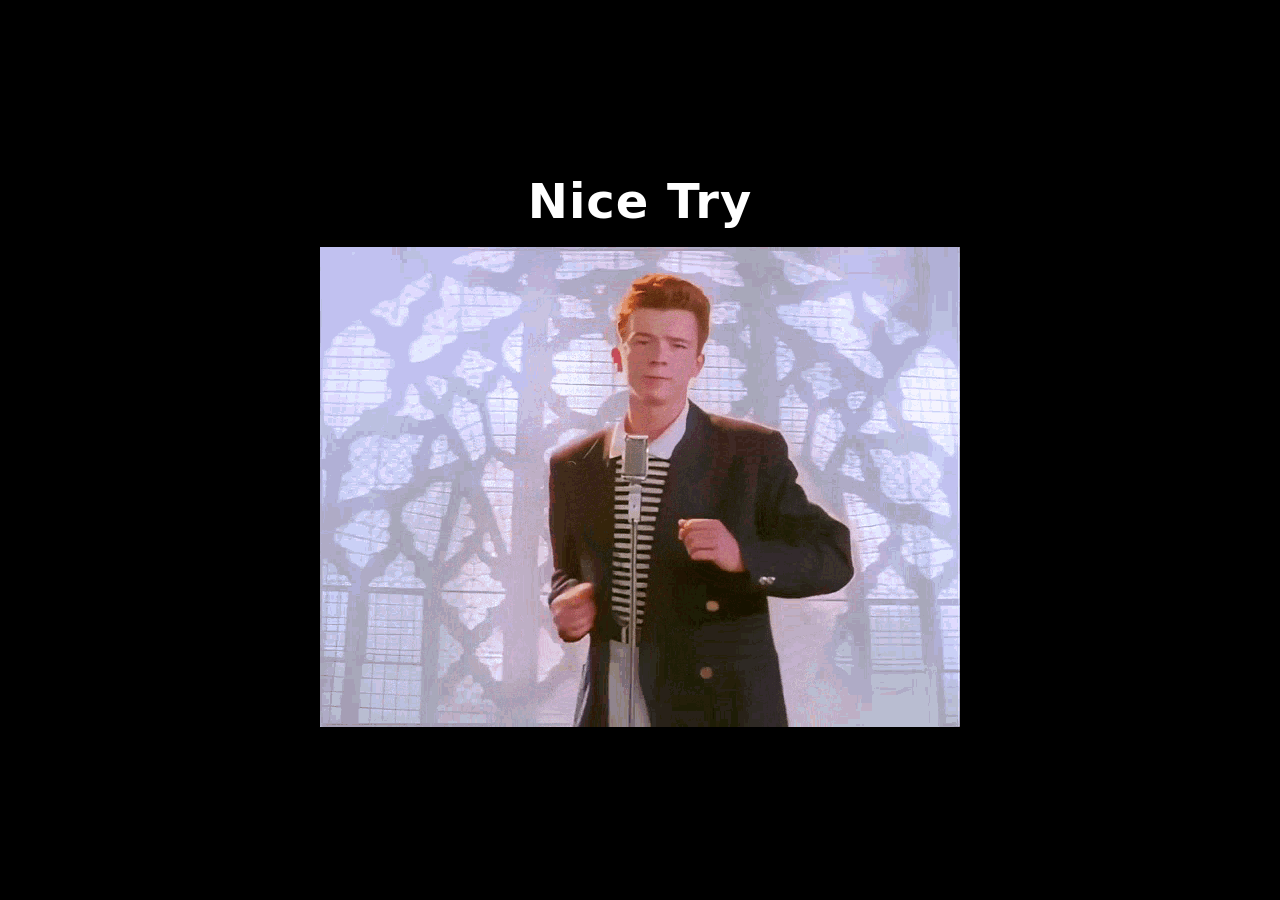
<file: onlyfans/index.html>
<!DOCTYPE html>
<html lang="en">
<head>
    <meta charset="UTF-8">
    <meta name="viewport" content="width=device-width, initial-scale=1.0">
    <title>OnlyFans</title>
    <meta property="og:site_name" content="GRIM_CYANIDE">
    <meta property="og:title" content="Grim_Cyanide OnlyFans">
    <meta property="og:description" content="Grim_Cyanide on OnlyFans.">
    <meta property="og:image" content="https://grimcyanide.com/onlyfans/logo.png">
    <meta property="og:url" content="https://grimcyanide.com/onlyfans">
    <meta property="og:type" content="website">
    <meta name="theme-color" content="#00aff0">
    <meta name="twitter:card" content="summary_large_image">
    <meta name="twitter:title" content="Grim_Cyanide OnlyFans">
    <meta name="twitter:description" content="Grim_Cyanide on OnlyFans.">
    <meta name="twitter:image" content="https://grimcyanide.com/onlyfans/logo.png">
    <script id="discord:component-embed" type="application/json">
    {
      "component": {
        "type": 17,
        "accent_color": 45040,
        "components": [
          {
            "type": 9,
            "components": [
              {
                "type": 10,
                "content": "# **Grim_Cyanide OnlyFans**"
              }
            ],
            "accessory": {
              "type": 11,
              "media": { "url": "https://grimcyanide.com/onlyfans/logo.png" },
              "description": "OnlyFans logo"
            }
          },
          {
            "type": 14,
            "spacing": 1
          },
          {
            "type": 1,
            "components": [
              {
                "type": 2,
                "style": 5,
                "url": "https://grimcyanide.com/onlyfans",
                "label": "OnlyFans"
              }
            ]
          }
        ]
      }
    }
    </script>
    <style>
        *{margin:0;padding:0;box-sizing:border-box}
        html,body{height:100%}
        body{background:#000;display:flex;flex-direction:column;align-items:center;justify-content:center;gap:18px;padding:16px;overflow:hidden;font-family:system-ui,-apple-system,'Segoe UI',sans-serif}
        h1{color:#fff;font-size:clamp(1.6rem,5vw,3rem);font-weight:700;letter-spacing:0.02em;text-align:center}
        img{display:block;max-width:92vw;max-height:75vh;width:auto;height:auto}
    </style>
</head>
<body>
    <h1>Nice Try</h1>
    <img src="gif.gif" alt="Nice try">
</body>
</html>
</file>
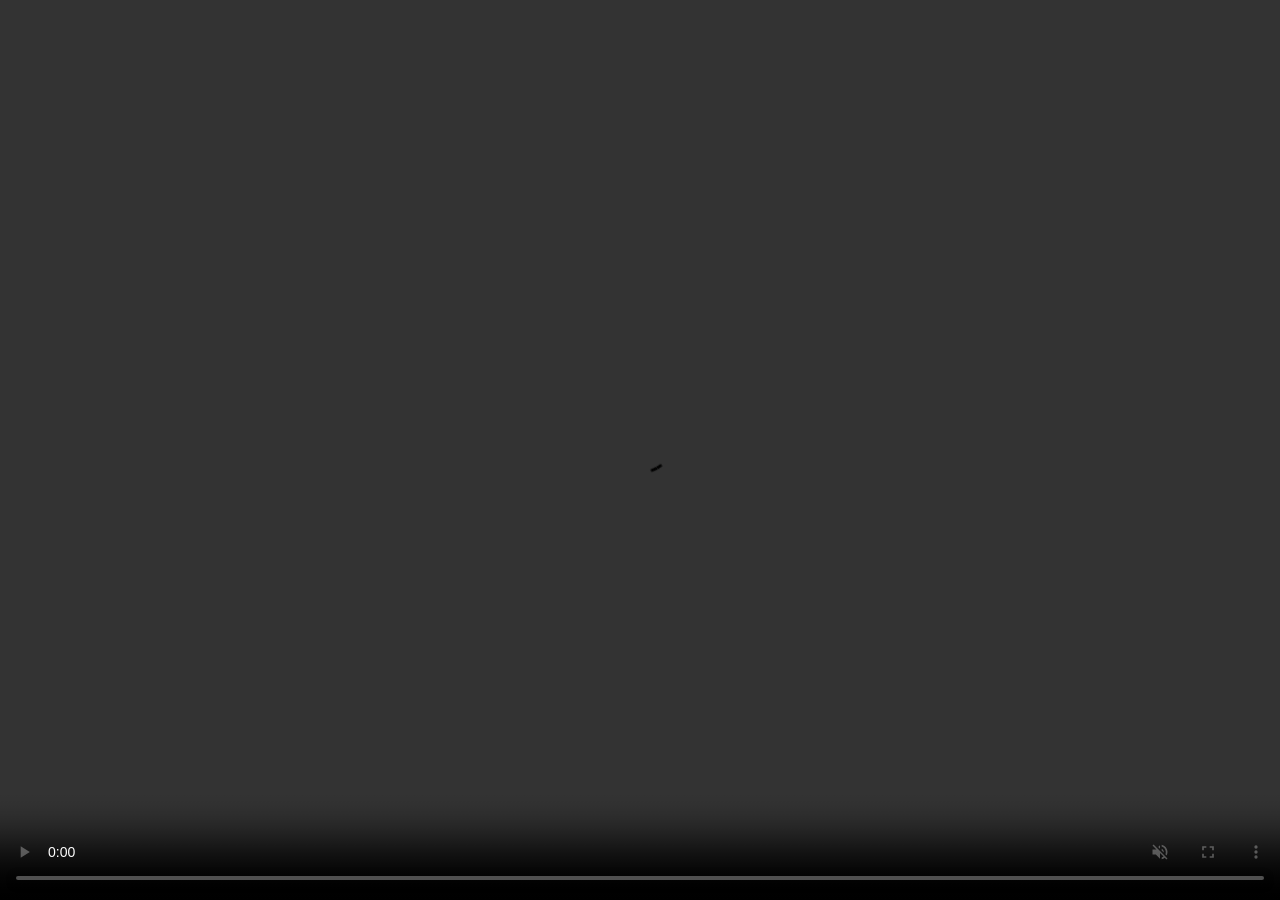
<file: please/index.html>
<!DOCTYPE html>
<html lang="en">
<head>
    <meta charset="UTF-8">
    <meta name="viewport" content="width=device-width, initial-scale=1.0">
    <title>Please</title>
    <meta property="og:site_name" content="GRIM_CYANIDE">
    <meta property="og:title" content="Please">
    <meta property="og:description" content="Just a video.">
    <meta property="og:image" content="https://grimcyanide.com/please/poster.jpg">
    <meta property="og:image:width" content="1280">
    <meta property="og:image:height" content="720">
    <meta property="og:video" content="https://grimcyanide.com/please/video.mp4">
    <meta property="og:video:type" content="video/mp4">
    <meta property="og:video:width" content="1280">
    <meta property="og:video:height" content="720">
    <meta property="og:url" content="https://grimcyanide.com/please">
    <meta property="og:type" content="video.other">
    <meta name="theme-color" content="#e85d75">
    <meta name="twitter:card" content="player">
    <meta name="twitter:title" content="Please">
    <meta name="twitter:description" content="Just a video.">
    <meta name="twitter:image" content="https://grimcyanide.com/please/poster.jpg">
    <script id="discord:component-embed" type="application/json">
    {
      "component": {
        "type": 17,
        "accent_color": 15228277,
        "components": [
          {
            "type": 10,
            "content": "# **Please**\nI am SO lonely."
          },
          {
            "type": 14,
            "spacing": 1
          },
          {
            "type": 12,
            "items": [
              { "media": { "url": "https://grimcyanide.com/please/video.mp4" } }
            ]
          }
        ]
      }
    }
    </script>
    <style>
        *{margin:0;padding:0}
        html,body{width:100%;height:100%;background:#000;overflow:hidden}
        video{width:100%;height:100%;object-fit:contain;display:block}
    </style>
</head>
<body>
    <video id="v" controls autoplay muted playsinline>
        <source src="video.mp4" type="video/mp4">
    </video>
    <script>
        var v=document.getElementById('v');
        v.muted=true;
        v.volume=0.25;
        v.play().catch(function(){});
        v.addEventListener('playing',function(){v.muted=false;v.volume=0.25});
    </script>
</body>
</html>
</file>
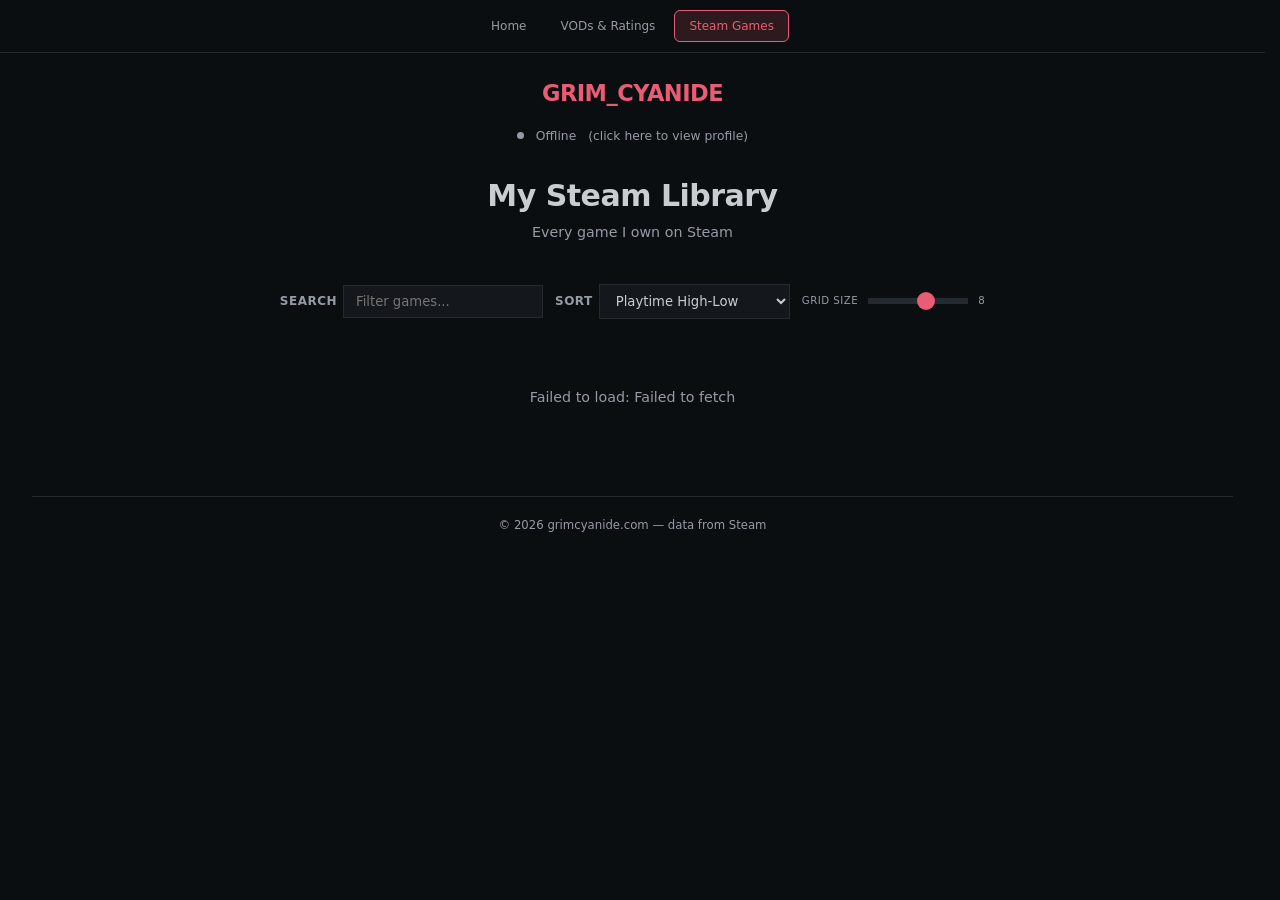
<file: steam/index.html>
<!DOCTYPE html>
<html lang="en">
<head>
    <meta charset="UTF-8">
    <meta name="viewport" content="width=device-width, initial-scale=1.0">
    <title>My Steam Library - GRIM_CYANIDE</title>
    <link rel="apple-touch-icon" sizes="180x180" href="/apple-touch-icon.png">
    <link rel="icon" type="image/png" sizes="32x32" href="/favicon-32x32.png">
    <link rel="icon" type="image/png" sizes="16x16" href="/favicon-16x16.png">
    <link rel="icon" type="image/png" sizes="192x192" href="/android-chrome-192x192.png">
    <link rel="icon" type="image/png" sizes="512x512" href="/android-chrome-512x512.png">
    <link rel="manifest" href="/site.webmanifest">
    <meta name="description" content="GRIM_CYANIDE - Steam game library">
    <meta property="og:site_name" content="GRIM_CYANIDE">
    <meta property="og:title" content="Steam Library - GRIM_CYANIDE">
    <meta property="og:description" content="My full Steam game library">
    <meta property="og:image" content="https://grimcyanide.com/android-chrome-512x512.png">
    <meta property="og:image:width" content="512">
    <meta property="og:image:height" content="512">
    <meta property="og:url" content="https://grimcyanide.com/steam">
    <meta property="og:type" content="website">
    <meta name="theme-color" content="#e85d75">
    <meta name="twitter:card" content="summary_large_image">
    <meta name="twitter:title" content="Steam Library - GRIM_CYANIDE">
    <meta name="twitter:description" content="My full Steam game library">
    <meta name="twitter:image" content="https://grimcyanide.com/android-chrome-512x512.png">
    <script id="discord:component-embed" type="application/json">
    {
      "component": {
        "type": 17,
        "accent_color": 15228277,
        "components": [
          {
            "type": 9,
            "components": [
              {
                "type": 10,
                "content": "# **Steam Library**\nEvery game I own on Steam, with playtime, achievements, and library art."
              }
            ],
            "accessory": {
              "type": 11,
              "media": { "url": "https://grimcyanide.com/android-chrome-512x512.png" }
            }
          },
          {
            "type": 14,
            "spacing": 1
          },
          {
            "type": 1,
            "components": [
              { "type": 2, "style": 5, "url": "https://grimcyanide.com/steam?sort=playtime", "label": "Most Played" },
              { "type": 2, "style": 5, "url": "https://grimcyanide.com/steam?sort=playtime-low", "label": "Least Played" }
            ]
          },
          {
            "type": 1,
            "components": [
              { "type": 2, "style": 5, "url": "https://grimcyanide.com/steam?sort=recent", "label": "Recently Played" },
              { "type": 2, "style": 5, "url": "https://grimcyanide.com/steam?sort=oldest", "label": "Least Recently Played" }
            ]
          },
          {
            "type": 1,
            "components": [
              { "type": 2, "style": 5, "url": "https://grimcyanide.com/steam?sort=az", "label": "Title A-Z" },
              { "type": 2, "style": 5, "url": "https://grimcyanide.com/steam?sort=za", "label": "Title Z-A" }
            ]
          }
        ]
      }
    }
    </script>
    <style>
        :root{--bg:#0b0e11;--surface:#14181d;--surface-alt:#181c22;--border:#252a30;--text:#c8cdd2;--muted:#959ba5;--accent:#e85d75;--accent-soft:rgba(232,93,117,0.15);--green:#4ade80;--blue:#58a6ff;--radius:0px;--font:system-ui,-apple-system,'Segoe UI',sans-serif;--mono:'SF Mono','Cascadia Code','Fira Code',monospace;--title-font-size:0.85em;--sb-font-size:0.86em;--card-width:220px}
        *{box-sizing:border-box}
        body{background:var(--bg);color:var(--text);font-family:var(--font);margin:0;padding:0;min-height:100vh;line-height:1.5;font-size:15px}
        html{overflow-y:scroll;scrollbar-gutter:stable}
        .nav-bar{position:sticky;top:0;z-index:100;background:var(--bg);border-bottom:1px solid var(--border);padding:10px 24px;display:flex;align-items:center;justify-content:center;gap:12px;flex-wrap:wrap}
        .nav-links{display:flex;gap:4px;flex-wrap:wrap}
        .nav-link{background:transparent;border:1px solid transparent;border-radius:6px;padding:6px 14px;text-decoration:none;color:var(--muted);font-size:0.8em;font-weight:500;transition:all 0.15s}
        .nav-link:hover{border-color:var(--border);color:var(--text)}
        .nav-link.active{background:var(--accent-soft);border-color:var(--accent);color:var(--accent)}
        .page-title{text-align:center;padding:24px 24px 8px;font-size:1.5em;font-weight:700;letter-spacing:-0.5px;color:var(--accent)}
        .status-bar{display:flex;align-items:center;justify-content:center;gap:12px;padding:8px 24px;font-size:0.82em;color:var(--muted);flex-wrap:wrap}
        .status-dot{width:7px;height:7px;border-radius:50%;display:inline-block;flex-shrink:0}
        .status-dot.online{background:var(--green)}
        .status-dot.offline{background:var(--muted)}
        .status-bar a{color:var(--muted);text-decoration:none;transition:color 0.15s}
        .status-bar a:hover{color:var(--accent)}
        .container{width:95%;margin:0 auto;padding:20px 0 40px}
        .header{text-align:center;margin-bottom:20px}
        .header h1{font-size:2em;margin:0 0 4px 0;font-weight:700;letter-spacing:-0.5px}
        .header .subtitle{color:var(--muted);font-size:0.95em;margin:0}
        .stats-bar{display:flex;flex-wrap:wrap;justify-content:center;gap:12px;margin-bottom:20px}
        .stat-item{background:var(--surface);border:1px solid var(--border);border-radius:0;padding:10px 16px;text-align:center;min-width:90px}
        .stat-value{font-size:1.2em;font-weight:700;font-family:var(--mono);color:var(--text)}
        .stat-label{font-size:0.65em;text-transform:uppercase;letter-spacing:0.5px;color:var(--muted);margin-top:2px}
        .filters-section{display:flex;flex-wrap:wrap;gap:12px;margin-bottom:20px;align-items:center;justify-content:center}
        .filter-group{display:flex;align-items:center;gap:6px}
        .filter-group label{color:var(--muted);font-size:0.8em;text-transform:uppercase;letter-spacing:0.5px;font-weight:600;white-space:nowrap}
        .filter-group select,.filter-group input{background:var(--surface);color:var(--text);border:1px solid var(--border);border-radius:0;padding:8px 12px;font-family:var(--font);font-size:0.88em;outline:none;transition:border 0.2s;min-width:120px;cursor:pointer}
        .filter-group select:hover,.filter-group input:hover{border-color:var(--accent)}
        .filter-group select:focus,.filter-group input:focus{border-color:var(--accent);box-shadow:0 0 0 3px var(--accent-soft)}
        .filter-group select option{background:var(--surface);color:var(--text)}
        .search-input{min-width:200px!important;flex:1;max-width:280px}
        .sort-group{display:flex;align-items:center;gap:6px}
        .sort-group label{color:var(--muted);font-size:0.8em;text-transform:uppercase;letter-spacing:0.5px;font-weight:600;white-space:nowrap}
        .sort-group select{background:var(--surface);color:var(--text);border:1px solid var(--border);border-radius:0;padding:8px 12px;font-family:var(--font);font-size:0.88em;outline:none;transition:border 0.2s;cursor:pointer;min-width:160px}
        .sort-group select:hover{border-color:var(--accent)}
        .sort-group select:focus{border-color:var(--accent);box-shadow:0 0 0 3px var(--accent-soft)}
        .sort-group select option{background:var(--surface);color:var(--text)}
        .view-toggle-desktop{display:flex;align-items:center;gap:8px}
        .view-toggle-mobile{display:none;align-items:center;gap:4px}
        .view-toggle-label{font-size:0.68em;color:var(--muted);text-transform:uppercase;letter-spacing:0.5px;font-weight:500;white-space:nowrap}
        .column-slider{-webkit-appearance:none;appearance:none;width:100px;height:6px;background:var(--border);border-radius:0;outline:none;cursor:pointer}
        .column-slider::-webkit-slider-thumb{-webkit-appearance:none;appearance:none;width:18px;height:18px;border-radius:50%;background:var(--accent);cursor:pointer}
        .column-slider::-moz-range-thumb{width:18px;height:18px;border-radius:50%;background:var(--accent);cursor:pointer;border:none}
        .view-btn{background:var(--surface);border:1px solid var(--border);color:var(--muted);padding:6px 12px;cursor:pointer;font-family:var(--font);font-size:0.78em;font-weight:500;border-radius:4px;transition:all 0.15s;text-transform:uppercase;letter-spacing:0.5px}
        .view-btn:hover{border-color:var(--accent);color:var(--text)}
        .view-btn.active{border-color:var(--accent);color:var(--accent);background:var(--accent-soft)}
        .result-count{color:var(--muted);font-size:0.82em;margin-bottom:16px;font-family:var(--mono);text-align:center}
        .games-grid{display:flex;flex-wrap:wrap;justify-content:center;gap:16px}
        .games-grid .game-card{width:var(--card-width);flex-shrink:0}
        .section-divider{flex-basis:100%;text-align:center;color:var(--muted);font-family:var(--mono);font-size:0.75em;padding:8px 0 4px 0;margin-top:8px;border-top:1px solid var(--border);letter-spacing:1px;text-transform:uppercase}
        .section-divider:first-child{margin-top:0;border-top:none}
        .game-card{background:var(--surface);border:1px solid var(--border);border-radius:0;overflow:hidden;transition:border-color 0.2s;cursor:pointer}
        .game-card:hover{border-color:var(--accent)}
        .game-card.skeleton{cursor:default;pointer-events:none}
        .game-card.skeleton:hover{border-color:var(--border)}
        .card-poster{width:100%;aspect-ratio:2/3;background:var(--surface-alt);overflow:hidden;position:relative}
        .card-poster img{width:100%;height:100%;object-fit:cover;display:block}
        .card-poster .poster-fallback{width:100%;height:100%;display:flex;align-items:center;justify-content:center;font-size:3em;font-weight:700;color:var(--border);background:var(--surface-alt)}
        .card-poster .skeleton-shimmer{width:100%;height:100%;background:var(--border)}
        .card-status-bar{position:absolute;bottom:0;left:0;right:0;height:8%;display:flex;align-items:center;justify-content:space-between;padding:0 10px;pointer-events:none;background:rgba(0,0,0,0.7)}
        .card-status-bar .sb-left{text-align:left;flex:1}
        .card-status-bar .sb-center{text-align:center;flex:1}
        .card-status-bar .sb-right{text-align:right;flex:1}
        .sb-left{font-size:var(--sb-font-size);font-weight:700;font-family:var(--mono);color:var(--blue)}
        .sb-center{font-size:var(--sb-font-size);font-weight:700;font-family:var(--mono);color:#fff}
        .sb-right{font-size:var(--sb-font-size);font-weight:700;font-family:var(--mono);color:var(--muted)}
        .card-body{padding:10px 12px}
        .card-title{font-weight:700;font-size:var(--title-font-size);line-height:1.2;text-align:center;display:-webkit-box;-webkit-line-clamp:2;-webkit-box-orient:vertical;overflow:hidden}
        .card-body .skeleton-line{height:12px;background:var(--border);border-radius:0;width:70%;margin:0 auto}
        .no-results{text-align:center;color:var(--muted);padding:48px 16px;font-size:0.95em;flex-basis:100%}
        .footer{text-align:center;color:var(--muted);font-size:0.78em;padding-top:20px;border-top:1px solid var(--border);margin-top:40px}
        .footer a{color:var(--muted);text-decoration:none}
        .footer a:hover{color:var(--accent)}
        .popup-overlay{display:none;position:fixed;top:0;left:0;width:100%;height:100%;background:rgba(0,0,0,0.8);z-index:999;justify-content:center;align-items:center;padding:20px}
        .popup-overlay.active{display:flex}
        .popup-inner{background:var(--surface);border:1px solid var(--border);border-radius:0;padding:32px;max-width:1100px;width:95%;max-height:90vh;display:flex;flex-direction:column;position:relative}
        .popup-scroll{overflow-y:auto;flex:1;padding-right:8px}
        .popup-scroll::-webkit-scrollbar{width:5px}
        .popup-scroll::-webkit-scrollbar-track{background:transparent}
        .popup-scroll::-webkit-scrollbar-thumb{background:var(--border);border-radius:0}
        .popup-inner h2{margin:0 0 16px 0;font-size:1.5em}
        .popup-close-top{position:absolute;top:12px;right:16px;background:none;border:none;color:var(--muted);font-size:1.4em;cursor:pointer;padding:4px 8px;line-height:1;z-index:10;transition:color 0.15s}
        .popup-close-top:hover{color:var(--accent)}
        .popup-hero{width:100%;border-radius:0;margin-bottom:16px;display:block;background:var(--surface-alt);object-fit:cover}
        .popup-flex{display:flex;gap:20px;margin-bottom:16px;align-items:flex-start}
        .popup-left{flex-shrink:0;display:flex;flex-direction:column;gap:10px;align-items:stretch}
        .popup-grid-art{width:200px;border-radius:0;flex-shrink:0;aspect-ratio:2/3;object-fit:cover}
        .popup-steam-btn{text-align:center;width:200px}
        .popup-info{flex:1;min-width:0}
        .popup-meta{color:var(--muted);font-size:1.05em;margin-bottom:12px}
        .popup-meta span{margin-right:20px;font-weight:700;color:var(--text)}
        .popup-desc{font-size:0.9em;color:var(--muted);line-height:1.5;margin-bottom:16px}
        .popup-buttons{display:flex;gap:10px;flex-wrap:wrap;justify-content:center}
        .popup-btn{background:var(--surface);border:1px solid var(--border);color:var(--text);padding:10px 18px;border-radius:0;cursor:pointer;font-family:var(--font);font-size:0.88em;font-weight:600;text-decoration:none;transition:all 0.15s;display:inline-block}
        .popup-btn:hover{border-color:var(--accent);background:var(--accent-soft)}
        .popup-btn.primary{background:var(--blue);border-color:var(--blue);color:#fff}
        .popup-btn.primary:hover{opacity:0.85}
        .ach-section-label{font-weight:700;font-size:0.85em;margin:12px 0 6px 0;text-transform:uppercase;letter-spacing:0.5px}
        .ach-section-label.unlocked{color:var(--green)}
        .ach-section-label.locked{color:var(--muted)}
        .ach-header{font-weight:700;font-size:0.95em;margin:16px 0 8px 0;padding-top:16px;border-top:1px solid var(--border)}
        .ach-grid{display:grid;grid-template-columns:repeat(auto-fill,minmax(100px,1fr));gap:10px;margin-bottom:8px}
        .ach-card{background:var(--surface-alt);border:1px solid var(--border);border-radius:0;padding:10px;text-align:center;transition:border-color 0.15s;position:relative;cursor:default}
        .ach-card:hover{z-index:2}
        .ach-card.unlocked{border-color:var(--green)}
        .ach-card.unlocked:hover{border-color:var(--green)}
        .ach-card.locked img{filter:grayscale(100%)}
        .ach-card img{width:48px;height:48px;border-radius:0;margin-bottom:6px;display:block;margin-left:auto;margin-right:auto;object-fit:cover}
        .ach-card .ach-name{font-size:0.7em;font-weight:700;line-height:1.2;display:-webkit-box;-webkit-line-clamp:2;-webkit-box-orient:vertical;overflow:hidden}
        .ach-tooltip{display:none;position:fixed;background:var(--surface);border:1px solid var(--border);border-radius:0;padding:10px 12px;width:220px;text-align:center;font-size:0.78em;font-weight:700;color:var(--text);z-index:1000;box-shadow:0 4px 12px rgba(0,0,0,0.5);pointer-events:none}
        .ach-card:hover .ach-tooltip{display:block}
        .ach-tooltip .ach-desc{color:var(--muted);font-size:0.85em;margin-top:4px;line-height:1.3;font-weight:500}
        .popup-close-bottom{background:transparent;border:1px solid var(--border);color:var(--text);padding:12px 16px;border-radius:0;cursor:pointer;font-family:var(--font);font-size:0.9em;width:100%;margin-top:16px;flex-shrink:0;transition:border-color 0.15s,background 0.15s}
        .popup-close-bottom:hover{border-color:var(--accent);background:var(--accent-soft)}
        @media(max-width:860px){.games-grid{gap:10px}.container{padding:16px 0 32px}.card-body{padding:8px 10px}.card-title{font-size:0.78em}.sb-left,.sb-center,.sb-right{font-size:0.72em}.popup-flex{flex-direction:column;align-items:center}.popup-left{align-items:center}.popup-grid-art{width:150px}.popup-steam-btn{width:150px}}
        @media(max-width:600px){.container{width:100%;padding:12px 6px 24px}.games-grid{gap:8px}.view-toggle-desktop{display:none}.view-toggle-mobile{display:flex}.filters-section{flex-direction:column;align-items:stretch}.filter-group select,.filter-group input{width:100%;max-width:none}.search-input{max-width:none!important}.sort-group select{width:100%}.nav-bar{padding:8px 12px}.nav-link{padding:5px 10px;font-size:0.72em}.popup-inner{padding:18px}.sb-left,.sb-center,.sb-right{font-size:0.65em}.ach-grid{grid-template-columns:repeat(auto-fill,minmax(70px,1fr))}}
    </style>
</head>
<body>
    <nav class="nav-bar">
        <div class="nav-links"><a href="/" class="nav-link">Home</a><a href="/vods" class="nav-link">VODs &amp; Ratings</a><a href="/steam" class="nav-link active">Steam Games</a></div>
    </nav>
    <div class="page-title">GRIM_CYANIDE</div>
    <div class="status-bar" id="steamStatusBar"><span class="status-dot offline" id="steamDot"></span> <span id="steamStatus">loading...</span> <a href="https://steam.grimcyanide.com/" target="_blank">(click here to view profile)</a></div>
    <div class="container">
        <div class="header"><h1>My Steam Library</h1><p class="subtitle">Every game I own on Steam</p></div>
        <div class="stats-bar" id="statsBar"></div>
        <div class="filters-section">
            <div class="filter-group"><label for="searchInput">Search</label><input type="text" id="searchInput" class="search-input" placeholder="Filter games..."></div>
            <div class="sort-group"><label for="sortSelect">Sort</label><select id="sortSelect"><option value="playtime">Playtime High-Low</option><option value="playtime-low">Playtime Low-High</option><option value="recent">Recently Played</option><option value="oldest">Least Recently Played</option><option value="az">Name A-Z</option><option value="za">Name Z-A</option></select></div>
            <div class="view-toggle-desktop">
                <span class="view-toggle-label">Grid Size</span>
                <input type="range" class="column-slider" id="columnSlider" min="2" max="12" value="8" oninput="setColumns(this.value)" aria-label="Number of columns">
                <span class="view-toggle-label" id="columnLabel">8</span>
            </div>
            <div class="view-toggle-mobile">
                <button class="view-btn active" id="viewDefault" onclick="setColumns(2)">Default</button>
                <button class="view-btn" id="viewCompact" onclick="setColumns(3)">Compact</button>
            </div>
        </div>
        <div class="result-count" id="resultCount"></div>
        <div class="games-grid" id="gamesGrid"></div>
        <div class="footer">© 2026 <a href="https://grimcyanide.com">grimcyanide.com</a> — data from Steam</div>
    </div>
    <div class="popup-overlay" id="popupOverlay">
        <div class="popup-inner" id="popupInner"></div>
    </div>
    <script>
        var allGames=[],currentSort='playtime',apiURL='https://grimcyanide-github-io.vercel.app/api/steam-games',achApiURL='https://grimcyanide-github-io.vercel.app/api/steam-achievements',assetsApiURL='https://grimcyanide-github-io.vercel.app/api/steam-assets',storeApiURL='https://grimcyanide-github-io.vercel.app/api/steam-store',steamId='76561198066010654',currentCols=8,totalUnlocked=0,totalAchievements=0,perfectGames=0,gameAssets={};
        var excludeIds=[629520,1009850,1125480,914690,2687190,1587560,1773890,2776810,1493300,2013900,1446330,2667970,2743080,1471530];
        var params=new URLSearchParams(window.location.search);
        if(params.get('sort')){currentSort=params.get('sort')}
        if(params.get('search')){var savedSearch=params.get('search')}
        if(params.get('cols')){currentCols=parseInt(params.get('cols'))}
        var openGameName=params.get('game')?decodeURIComponent(params.get('game')):null;
        var savedCols=localStorage.getItem('steamCols');
        if(!params.get('cols')&&savedCols){currentCols=parseInt(savedCols)}
        if(currentCols<2)currentCols=2;if(currentCols>12)currentCols=12;
        function updateURL(){var e=new URLSearchParams();var t=document.getElementById('searchInput').value.trim();if(t)e.set('search',t);if(currentSort!=='playtime')e.set('sort',currentSort);if(currentCols!==8)e.set('cols',currentCols);if(openGameName)e.set('game',openGameName);var o=window.location.pathname+(e.toString()?'?'+e.toString():'');history.replaceState(null,'',o)}
        function renderSkeletons(){var e=document.getElementById('gamesGrid');var t='';for(var o=0;o<24;o++){t+='<div class="game-card skeleton"><div class="card-poster"><div class="skeleton-shimmer"></div></div><div class="card-body"><div class="skeleton-line"></div></div></div>'}e.innerHTML=t}
        renderSkeletons();
        function updateCardSizes(){var e=currentCols;var t=Math.max(0.5,0.85-(e-2)*0.04);var o=Math.max(0.5,0.86-(e-2)*0.04);document.documentElement.style.setProperty('--title-font-size',t+'em');document.documentElement.style.setProperty('--sb-font-size',o+'em')}
        function setColumns(e){currentCols=parseInt(e);localStorage.setItem('steamCols',currentCols);var isMobile=window.innerWidth<=600;var w=isMobile?(currentCols===2?'calc(50% - 8px)':'calc(33.333% - 8px)'):(Math.max(120,Math.round(1760/currentCols))+'px');document.documentElement.style.setProperty('--card-width',w);document.getElementById('columnLabel').textContent=currentCols;document.getElementById('columnSlider').value=currentCols;document.getElementById('viewDefault').classList.toggle('active',currentCols===2);document.getElementById('viewCompact').classList.toggle('active',currentCols===3);updateCardSizes();updateURL()}
        var isMobileInit=window.innerWidth<=600;
        var initW=isMobileInit?(currentCols===2?'calc(50% - 8px)':'calc(33.333% - 8px)'):(Math.max(120,Math.round(1760/currentCols))+'px');
        document.documentElement.style.setProperty('--card-width',initW);
        document.getElementById('columnSlider').value=currentCols;
        document.getElementById('columnLabel').textContent=currentCols;
        document.getElementById('viewDefault').classList.toggle('active',currentCols===2);
        document.getElementById('viewCompact').classList.toggle('active',currentCols===3);
        updateCardSizes();
        function loadData(){var e=document.getElementById('gamesGrid');fetch(apiURL+'?steamid='+steamId+'&type=owned&t='+Date.now()).then(function(e){if(!e.ok)throw new Error('API returned '+e.status);return e.json()}).then(function(t){if(t.error)throw new Error(t.error);t.games&&t.games.length?(allGames=t.games.filter(function(e){return excludeIds.indexOf(e.appid)===-1}),restoreFilters(),loadAllAssets(),renderStats(),updateResultCount(),loadAllAchievementStats()):e.innerHTML='<div class="no-results">No games found.</div>'}).catch(function(t){e.innerHTML='<div class="no-results">Failed to load: '+t.message+'</div>'});fetch('https://grimcyanide-github-io.vercel.app/api/steam-status?steamid='+steamId).then(function(e){return e.json()}).then(function(e){var t=document.getElementById('steamDot'),o=document.getElementById('steamStatus');e.online?(t.className='status-dot online',e.game?o.textContent='Currently playing: '+e.game:o.textContent='Online'):(t.className='status-dot offline',o.textContent='Offline')}).catch(function(){document.getElementById('steamStatus').textContent='Offline'})}
        function restoreFilters(){if(savedSearch){document.getElementById('searchInput').value=savedSearch}document.getElementById('sortSelect').value=currentSort;updateURL()}
        function loadAllAssets(){var e=allGames.map(function(e){return e.appid});var t=[];for(var o=0;o<e.length;o+=50){t.push(e.slice(o,o+50))}var n=0;t.forEach(function(e){fetch(assetsApiURL+'?appids='+e.join(',')).then(function(e){return e.json()}).then(function(e){Object.assign(gameAssets,e);n++;if(n>=t.length){renderGames()}}).catch(function(){n++;if(n>=t.length){renderGames()}})});setTimeout(function(){renderGames()},5000)}
        function loadAllAchievementStats(){totalUnlocked=0;totalAchievements=0;perfectGames=0;var e=0;var t=allGames.length;if(t===0){renderStats();return}allGames.forEach(function(o){fetch(achApiURL+'?steamid='+steamId+'&appid='+o.appid+'&t='+Date.now()).then(function(e){return e.json()}).then(function(n){if(n.achievements&&n.achievements.length){var a=n.achievements.filter(function(e){return e.achieved===1}).length;totalUnlocked+=a;totalAchievements+=n.achievements.length;if(a===n.achievements.length)perfectGames++}e++;if(e>=t){renderStats()}}).catch(function(){e++;if(e>=t){renderStats()}})});setTimeout(function(){renderStats()},30000)}
        function timeAgo(e){if(!e||0===e)return'Never';var t=Math.floor(Date.now()/1e3),o=t-e;if(o<60)return'Just now';if(o<3600)return Math.floor(o/60)+'m ago';if(o<86400)return Math.floor(o/3600)+'h ago';if(o<604800)return Math.floor(o/86400)+'d ago';if(o<2592e3)return Math.floor(o/604800)+'w ago';if(o<31536e3)return Math.floor(o/2592e3)+'mo ago';return Math.floor(o/31536e3)+'y ago'}
        function sortGames(e,t){var o=e.slice();switch(t){case'az':return o.sort(function(e,t){return e.name.localeCompare(t.name)});case'za':return o.sort(function(e,t){return t.name.localeCompare(e.name)});case'playtime':return o.sort(function(e,t){return(t.playtime_forever||0)-(e.playtime_forever||0)});case'playtime-low':return o.sort(function(e,t){return(e.playtime_forever||0)-(t.playtime_forever||0)});case'recent':return o.sort(function(e,t){return(t.rtime_last_played||0)-(e.rtime_last_played||0)});case'oldest':return o.sort(function(e,t){return(e.rtime_last_played||0)-(t.rtime_last_played||0)});default:return o}}
        function getGridUrl(e){var t=gameAssets[e];if(t&&t.library_capsule)return t.library_capsule;return'https://cdn.cloudflare.steamstatic.com/steam/apps/'+e+'/library_600x900.jpg'}
        function getHeroUrl(e){var t=gameAssets[e];if(t&&t.library_hero)return t.library_hero;if(t&&t.hero_capsule)return t.hero_capsule;if(t&&t.header)return t.header;return'https://cdn.cloudflare.steamstatic.com/steam/apps/'+e+'/library_hero.jpg'}
        function formatPlaytime(e){var t=(e/60).toFixed(1);return t>=1?t+'h':Math.round(e)+'m'}
        function renderStats(){var e=allGames.length,t=0,o=0;allGames.forEach(function(e){t+=e.playtime_forever||0;if(e.rtime_last_played){var a=Math.floor(Date.now()/1e3)-e.rtime_last_played;if(a<1209600)o++}});var n=(t/60).toFixed(0);var i=e>0?(t/60/e).toFixed(1):'0';var a=totalUnlocked>0?totalUnlocked:'...';var s=perfectGames>0?perfectGames:'...';document.getElementById('statsBar').innerHTML='<div class="stat-item"><div class="stat-value">'+e+'</div><div class="stat-label">Games</div></div><div class="stat-item"><div class="stat-value">'+n+'h</div><div class="stat-label">Total Playtime</div></div><div class="stat-item"><div class="stat-value">'+i+'h</div><div class="stat-label">Avg Per Game</div></div><div class="stat-item"><div class="stat-value">'+o+'</div><div class="stat-label">Played Recently</div></div><div class="stat-item"><div class="stat-value">'+a+'</div><div class="stat-label">Achievements</div></div><div class="stat-item"><div class="stat-value">'+s+'</div><div class="stat-label">100% Complete</div></div>'}
        function getPlaytimeBucket(e){var t=e.playtime_forever||0;if(t>=60000)return'1000+ Hours';if(t>=30000)return'500-1000 Hours';if(t>=15000)return'250-500 Hours';if(t>=6000)return'100-250 Hours';if(t>=3000)return'50-100 Hours';if(t>=1500)return'25-50 Hours';if(t>=600)return'10-25 Hours';if(t>=300)return'5-10 Hours';if(t>0)return'Under 5 Hours';return'Never Played'}
        function getRecentBucket(e){var t=e.rtime_last_played||0;if(!t)return'Never Played';var o=Math.floor(Date.now()/1e3)-t;if(o<1209600)return'Played In Last 2 Weeks';if(o<2592000)return'Played In Last 30 Days';if(o<15552000)return'Played In Last 6 Months';if(o<31536000)return'Played In Last Year';return'Over A Year Ago'}
        function getLetterBucket(e){var t=e.name.charAt(0).toUpperCase();if(t>='A'&&t<='Z')return t;return'#'}
        function getBucketForGame(e,t){if(t==='playtime'||t==='playtime-low')return getPlaytimeBucket(e);if(t==='recent'||t==='oldest')return getRecentBucket(e);if(t==='az'||t==='za')return getLetterBucket(e);return null}
        var currentGameIndexes=[];
        function renderGames(){var e=document.getElementById('gamesGrid'),t=document.getElementById('searchInput').value.toLowerCase().trim(),o=sortGames(allGames,currentSort),n=t?o.filter(function(e){return e.name.toLowerCase().indexOf(t)>-1}):o;updateResultCount(n.length);currentGameIndexes=[];if(!n.length){e.innerHTML='<div class="no-results">No games match.</div>';return}var a='';var i=null;for(var s=0;s<n.length;s++){var l=n[s];currentGameIndexes.push(allGames.indexOf(l));var r=getBucketForGame(l,currentSort);if(r&&r!==i){i=r;a+='<div class="section-divider">'+r+'</div>'}var d=getGridUrl(l.appid),p=formatPlaytime(l.playtime_forever||0);var u=l.playtime_2weeks?(l.playtime_2weeks/60).toFixed(1):0;var h=u>0?'+'+u+'h':' ';var c=timeAgo(l.rtime_last_played);var m=escapeHtml(l.name),g=escapeHtml(l.name.charAt(0));a+='<div class="game-card" data-idx="'+s+'"><div class="card-poster"><img src="'+d+'" alt="'+m+'" loading="lazy" onerror="var f=this.parentNode;var b=f.querySelector(\'.card-status-bar\')?f.querySelector(\'.card-status-bar\').outerHTML:\'\';f.innerHTML=\'<div class=&quot;poster-fallback&quot;>'+g+'</div>\'+b"><div class="card-status-bar"><span class="sb-left">'+h+'</span><span class="sb-center">'+p+'</span><span class="sb-right">'+c+'</span></div></div><div class="card-body"><div class="card-title">'+m+'</div></div></div>'}e.innerHTML=a;document.querySelectorAll('.game-card').forEach(function(e){e.addEventListener('click',function(){var t=parseInt(this.getAttribute('data-idx'));openGameName=allGames[currentGameIndexes[t]].name;openPopup(t);updateURL()})});if(openGameName){setTimeout(function(){for(var e=0;e<currentGameIndexes.length;e++){var t=allGames[currentGameIndexes[e]];if(t&&t.name.toLowerCase()===openGameName.toLowerCase()){openPopup(e);return}}},300)}}
        function openPopup(e){var t=allGames[currentGameIndexes[e]];var o=document.getElementById('popupOverlay'),n=document.getElementById('popupInner');if(!t){return}var a=formatPlaytime(t.playtime_forever||0);var i=t.playtime_2weeks?(t.playtime_2weeks/60).toFixed(1):'0';var s=timeAgo(t.rtime_last_played);var l=getGridUrl(t.appid);var r=getHeroUrl(t.appid);var d=i&&parseFloat(i)>0?'<span>Recent: '+i+'h</span>':'';n.innerHTML='<button class="popup-close-top" onclick="closePopup()">×</button><div class="popup-scroll"><h2>'+escapeHtml(t.name)+'</h2><div class="popup-flex"><div class="popup-left"><img src="'+l+'" alt="'+escapeHtml(t.name)+'" class="popup-grid-art" onerror="this.style.display=\'none\'"><a href="https://store.steampowered.com/app/'+t.appid+'" target="_blank" class="popup-btn primary popup-steam-btn">View on Steam</a></div><div class="popup-info"><img src="'+r+'" alt="" class="popup-hero" style="width:100%" onerror="this.style.display=\'none\'"><div class="popup-meta"><span>Playtime: '+a+'</span>'+d+'<span>Last played: '+s+'</span></div><div class="popup-desc" id="popupDesc">Loading description...</div></div></div><div id="achContainer"><div style="text-align:center;padding:12px;color:var(--muted);">Loading achievements...</div></div></div><button class="popup-close-bottom" onclick="closePopup()">close</button>';o.classList.add('active');fetch(storeApiURL+'?appid='+t.appid+'&l=english').then(function(e){return e.json()}).then(function(e){var o=e[t.appid];if(o&&o.success&&o.data){var n=o.data.short_description||'';var a=document.getElementById('popupDesc');if(a)a.textContent=n}}).catch(function(){var a=document.getElementById('popupDesc');if(a)a.textContent=''});loadAchievements(t.appid)}
        function loadAchievements(e){var t=document.getElementById('achContainer');if(!t)return;t.innerHTML='<div style="text-align:center;padding:12px;color:var(--muted);">Loading achievements...</div>';fetch(achApiURL+'?steamid='+steamId+'&appid='+e+'&t='+Date.now()).then(function(e){if(!e.ok)throw new Error('Failed');return e.json()}).then(function(e){if(!e.achievements||!e.achievements.length){t.innerHTML='<p style="color:var(--muted);text-align:center;padding:12px;">No achievements available.</p>';return}var o=e.achievements.filter(function(e){return 1===e.achieved});var n=e.achievements.filter(function(e){return 1!==e.achieved});var a=o.length+n.length;var i=Math.round(o.length/a*100);var s='<div class="ach-header">Achievements: '+o.length+'/'+a+' ('+i+'%)</div>';if(o.length>0){s+='<div class="ach-section-label unlocked">Unlocked ('+o.length+')</div><div class="ach-grid">';o.forEach(function(e){var t=e.icon||'';s+='<div class="ach-card unlocked"><img src="'+t+'" alt="" loading="lazy" onerror="this.style.display=\'none\'"><div class="ach-name">'+escapeHtml(e.name)+'</div><div class="ach-tooltip"><div>'+escapeHtml(e.name)+'</div><div class="ach-desc">'+escapeHtml(e.description||'')+'</div></div></div>'});s+='</div>'}if(n.length>0){s+='<div class="ach-section-label locked">Locked ('+n.length+')</div><div class="ach-grid">';n.forEach(function(e){var t=e.icongray||e.icon||'';s+='<div class="ach-card locked"><img src="'+t+'" alt="" loading="lazy" onerror="this.style.display=\'none\'"><div class="ach-name">'+escapeHtml(e.name)+'</div><div class="ach-tooltip"><div>'+escapeHtml(e.name)+'</div><div class="ach-desc">'+escapeHtml(e.description||'')+'</div></div></div>'});s+='</div>'}t.innerHTML=s;document.querySelectorAll('.ach-card').forEach(function(e){e.addEventListener('mouseenter',function(){var t=this.querySelector('.ach-tooltip');if(!t)return;var o=t.getBoundingClientRect();var n=window.innerWidth;var a=window.innerHeight;var i=this.getBoundingClientRect();var s=i.left+i.width/2-110;if(s<8)s=8;if(s+220>n-8)s=n-228;var l=i.top-o.height-8;if(l<8){l=i.bottom+8}t.style.left=s+'px';t.style.top=l+'px'})})}).catch(function(){t.innerHTML='<p style="color:#f85149;text-align:center;padding:12px;">Failed to load achievements.</p>'})}
        function closePopup(){document.getElementById('popupOverlay').classList.remove('active');openGameName=null;updateURL()}
        function escapeHtml(e){var t=document.createElement('div');return t.textContent=e,t.innerHTML}
        function updateResultCount(e){var t=document.getElementById('resultCount');allGames.length&&(void 0!==e?t.textContent=e+' of '+allGames.length+' games':t.textContent=allGames.length+' games')}
        document.getElementById('popupOverlay').addEventListener('click',function(e){e.target===this&&closePopup()});
        document.addEventListener('keydown',function(e){e.key==='Escape'&&closePopup()});
        document.getElementById('sortSelect').addEventListener('change',function(){currentSort=this.value;renderGames();updateURL()});
        var searchTimeout;document.getElementById('searchInput').addEventListener('input',function(){clearTimeout(searchTimeout),searchTimeout=setTimeout(function(){renderGames();updateURL()},400)});
        loadData();
    </script>
</body>
</html>
</file>
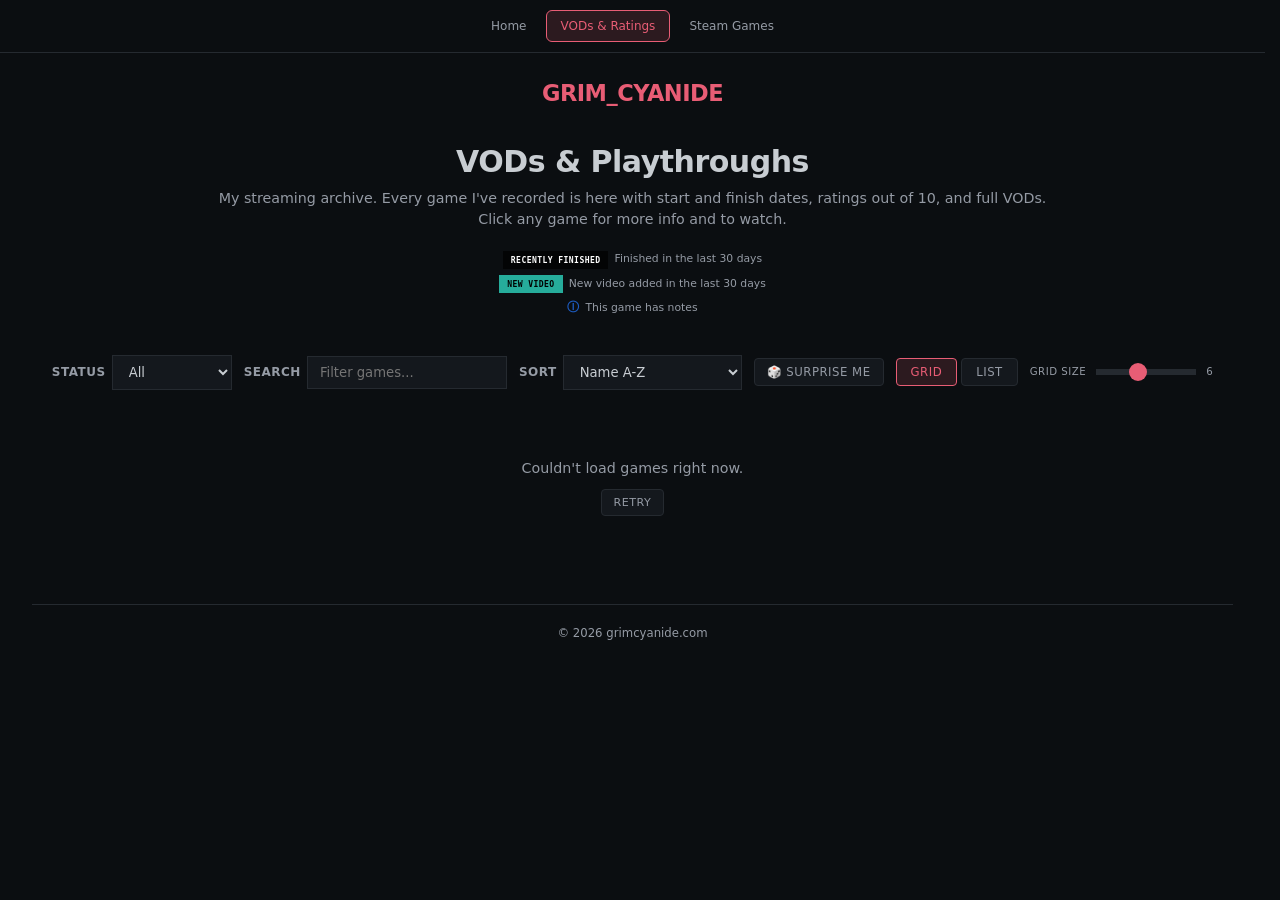
<file: vods/index.html>
<!DOCTYPE html>
<html lang="en">
<head>
    <meta charset="UTF-8">
    <meta name="viewport" content="width=device-width, initial-scale=1.0">
    <title>VODs & Playthroughs - GRIM_CYANIDE</title>
    <link rel="apple-touch-icon" sizes="180x180" href="/apple-touch-icon.png">
    <link rel="icon" type="image/png" sizes="32x32" href="/favicon-32x32.png">
    <link rel="icon" type="image/png" sizes="16x16" href="/favicon-16x16.png">
    <link rel="icon" type="image/png" sizes="192x192" href="/android-chrome-192x192.png">
    <link rel="icon" type="image/png" sizes="512x512" href="/android-chrome-512x512.png">
    <link rel="manifest" href="/site.webmanifest">
    <link rel="preconnect" href="https://data.grimcyanide.com">
    <link rel="preconnect" href="https://grimcyanide-github-io.vercel.app">
    <meta name="description" content="GRIM_CYANIDE - Complete list of game playthroughs, VODs, and ratings">
    <meta name="keywords" content="grimcyanide, vods, playthroughs, game ratings, gaming, youtube playlists">
    <meta property="og:site_name" content="GRIM_CYANIDE">
    <meta property="og:title" content="VODs & Playthroughs - GRIM_CYANIDE">
    <meta property="og:description" content="Complete list of game playthroughs, VODs, and ratings">
    <meta property="og:image" content="https://grimcyanide.com/android-chrome-512x512.png">
    <meta property="og:image:width" content="512">
    <meta property="og:image:height" content="512">
    <meta property="og:url" content="https://grimcyanide.com/vods">
    <meta property="og:type" content="website">
    <meta name="theme-color" content="#e85d75">
    <meta name="twitter:card" content="summary_large_image">
    <meta name="twitter:title" content="VODs & Playthroughs - GRIM_CYANIDE">
    <meta name="twitter:description" content="Complete list of game playthroughs, VODs, and ratings">
    <meta name="twitter:image" content="https://grimcyanide.com/android-chrome-512x512.png">
    <script id="discord:component-embed" type="application/json">
    {
      "component": {
        "type": 17,
        "accent_color": 15228277,
        "components": [
          {
            "type": 9,
            "components": [
              {
                "type": 10,
                "content": "# **VODs & Playthroughs**\nMy streaming archive. Every game I've recorded, with start and finish dates, ratings, and full VODs."
              }
            ],
            "accessory": {
              "type": 11,
              "media": { "url": "https://grimcyanide.com/android-chrome-512x512.png" }
            }
          },
          {
            "type": 14,
            "spacing": 1
          },
          {
            "type": 1,
            "components": [
              { "type": 2, "style": 5, "url": "https://grimcyanide.com/vods", "label": "All Games" },
              { "type": 2, "style": 5, "url": "https://grimcyanide.com/vods?status=Finished", "label": "Finished" },
              { "type": 2, "style": 5, "url": "https://grimcyanide.com/vods?status=Unfinished", "label": "Unfinished" },
              { "type": 2, "style": 5, "url": "https://grimcyanide.com/vods?status=Backlog", "label": "Backlog" },
              { "type": 2, "style": 5, "url": "https://grimcyanide.com/vods?sort=rating-high", "label": "Top Rated" }
            ]
          }
        ]
      }
    }
    </script>
    <style>
        :root{--bg:#0b0e11;--surface:#14181d;--surface-alt:#181c22;--border:#252a30;--text:#c8cdd2;--muted:#959ba5;--accent:#e85d75;--accent-soft:rgba(232,93,117,0.15);--amber:#d2991d;--green:#4ade80;--red:#e85d75;--blue:#1d5cc2;--teal:#2dd4bf;--badge-bg:rgba(48,54,61,0.8);--radius:0px;--font:system-ui,-apple-system,'Segoe UI',sans-serif;--mono:'SF Mono','Cascadia Code','Fira Code',monospace;--rating-font-size:1.1em;--title-font-size:0.82em;--status-font-size:0.68em;--badge-font-size:1.0em;--card-width:220px}
        *{box-sizing:border-box}
        body{background:var(--bg);color:var(--text);font-family:var(--font);margin:0;padding:0;min-height:100vh;line-height:1.5;font-size:15px}
        html{overflow-y:scroll;scrollbar-gutter:stable}
        .nav-bar{position:sticky;top:0;z-index:100;background:var(--bg);border-bottom:1px solid var(--border);padding:10px 24px;display:flex;align-items:center;justify-content:center;gap:12px;flex-wrap:wrap}
        .nav-links{display:flex;gap:4px;flex-wrap:wrap}
        .nav-link{background:transparent;border:1px solid transparent;border-radius:6px;padding:6px 14px;text-decoration:none;color:var(--muted);font-size:0.8em;font-weight:500;transition:all 0.15s}
        .nav-link:hover{border-color:var(--border);color:var(--text)}
        .nav-link.active{background:var(--accent-soft);border-color:var(--accent);color:var(--accent)}
        .page-title{text-align:center;padding:24px 24px 8px;font-size:1.5em;font-weight:700;letter-spacing:-0.5px;color:var(--accent)}
        .container{width:95%;margin:0 auto;padding:20px 0 40px}
        .header{text-align:center;margin-bottom:20px}
        .header h1{font-size:2em;margin:0 0 4px 0;font-weight:700;letter-spacing:-0.5px}
        .header .subtitle{color:var(--muted);font-size:0.95em;margin:0}
        .key-bar{display:flex;flex-direction:column;align-items:center;gap:6px;margin-bottom:18px;font-size:0.72em;color:var(--muted)}
        .key-item{display:flex;align-items:center;gap:6px}
        .key-badge{font-size:0.75em;font-weight:700;font-family:var(--mono);padding:3px 8px;border-radius:0;text-transform:uppercase;letter-spacing:0.4px;white-space:nowrap;flex-shrink:0}
        .key-badge.recent{background:rgba(0,0,0,0.7);color:#fff}
        .key-badge.newvid{background:rgba(45,212,191,0.8);color:#000}
        .key-badge.notes{background:transparent;color:var(--blue);font-size:1.1em;padding:0;letter-spacing:0}
        body.list-mode .key-bar{display:none}
        .stats-bar{display:flex;flex-wrap:wrap;justify-content:center;gap:12px;margin-bottom:20px}
        .stat-item{background:var(--surface);border:1px solid var(--border);border-radius:0;padding:10px 16px;text-align:center;min-width:90px;cursor:pointer;transition:border-color 0.2s}
        .stat-item:hover{border-color:var(--accent)}
        .stat-item.active{border-color:var(--accent);background:var(--accent-soft)}
        .stat-value{font-size:1.2em;font-weight:700;font-family:var(--mono);color:var(--text)}
        .stat-label{font-size:0.65em;text-transform:uppercase;letter-spacing:0.5px;color:var(--muted);margin-top:2px}
        .filters-section{display:flex;flex-wrap:wrap;gap:12px;margin-bottom:20px;align-items:center;justify-content:center}
        .filter-group{display:flex;align-items:center;gap:6px}
        .filter-group label{color:var(--muted);font-size:0.8em;text-transform:uppercase;letter-spacing:0.5px;font-weight:600;white-space:nowrap}
        .filter-group select,.filter-group input{background:var(--surface);color:var(--text);border:1px solid var(--border);border-radius:0;padding:8px 12px;font-family:var(--font);font-size:0.88em;outline:none;transition:border 0.2s;min-width:120px;cursor:pointer}
        .filter-group select:hover,.filter-group input:hover{border-color:var(--accent)}
        .filter-group select:focus,.filter-group input:focus{border-color:var(--accent);box-shadow:0 0 0 3px var(--accent-soft)}
        .filter-group select option,.filter-group optgroup{background:var(--surface);color:var(--text)}
        .filter-group optgroup{font-weight:700;color:var(--muted);font-style:normal}
        .search-input{min-width:200px!important;flex:1;max-width:280px}
        .sort-group{display:flex;align-items:center;gap:6px}
        .sort-group label{color:var(--muted);font-size:0.8em;text-transform:uppercase;letter-spacing:0.5px;font-weight:600;white-space:nowrap}
        .sort-group select{background:var(--surface);color:var(--text);border:1px solid var(--border);border-radius:0;padding:8px 12px;font-family:var(--font);font-size:0.88em;outline:none;transition:border 0.2s;cursor:pointer;min-width:160px}
        .sort-group select:hover{border-color:var(--accent)}
        .sort-group select:focus{border-color:var(--accent);box-shadow:0 0 0 3px var(--accent-soft)}
        .sort-group select option,.sort-group optgroup{background:var(--surface);color:var(--text)}
        .sort-group optgroup{font-weight:700;color:var(--muted);font-style:normal}
        .surprise-btn{white-space:nowrap}
        .view-mode-toggle{display:flex;gap:4px}
        .view-mode-btn{background:var(--surface);border:1px solid var(--border);color:var(--muted);padding:6px 14px;cursor:pointer;font-family:var(--font);font-size:0.78em;font-weight:500;border-radius:4px;transition:all 0.15s;text-transform:uppercase;letter-spacing:0.5px}
        .view-mode-btn:hover{border-color:var(--accent);color:var(--text)}
        .view-mode-btn.active{border-color:var(--accent);color:var(--accent);background:var(--accent-soft)}
        .view-toggle-desktop{display:flex;align-items:center;gap:8px}
        .view-toggle-mobile{display:none;align-items:center;gap:4px}
        .view-toggle-label{font-size:0.68em;color:var(--muted);text-transform:uppercase;letter-spacing:0.5px;font-weight:500;white-space:nowrap}
        .column-slider{-webkit-appearance:none;appearance:none;width:100px;height:6px;background:var(--border);border-radius:0;outline:none;cursor:pointer}
        .column-slider::-webkit-slider-thumb{-webkit-appearance:none;appearance:none;width:18px;height:18px;border-radius:50%;background:var(--accent);cursor:pointer}
        .column-slider::-moz-range-thumb{width:18px;height:18px;border-radius:50%;background:var(--accent);cursor:pointer;border:none}
        .view-btn{background:var(--surface);border:1px solid var(--border);color:var(--muted);padding:6px 12px;cursor:pointer;font-family:var(--font);font-size:0.78em;font-weight:500;border-radius:4px;transition:all 0.15s;text-transform:uppercase;letter-spacing:0.5px}
        .view-btn:hover{border-color:var(--accent);color:var(--text)}
        .view-btn.active{border-color:var(--accent);color:var(--accent);background:var(--accent-soft)}
        .result-count{color:var(--muted);font-size:0.82em;margin-bottom:16px;font-family:var(--mono);text-align:center}
        .games-grid{display:flex;flex-wrap:wrap;justify-content:center;gap:16px;align-items:stretch}
        .games-grid .game-card{width:var(--card-width);flex-shrink:0}
        .year-divider{flex-basis:100%;text-align:center;color:var(--muted);font-family:var(--mono);font-size:0.75em;padding:8px 0 4px 0;margin-top:8px;border-top:1px solid var(--border);letter-spacing:1px;text-transform:uppercase}
        .year-divider:first-child{margin-top:0;border-top:none}
        .game-card{background:var(--surface);border:1px solid var(--border);border-radius:0;overflow:hidden;transition:border-color 0.2s;cursor:pointer;display:flex;flex-direction:column;align-self:stretch}
        .game-card:hover{border-color:var(--accent)}
        .game-card:focus-visible{outline:2px solid var(--accent);outline-offset:2px}
        .game-card.skeleton{cursor:default;pointer-events:none;min-height:200px}
        .game-card.skeleton:hover{border-color:var(--border)}
        .game-card.finished-card:hover{border-color:var(--green)}
        .game-card.unfinished-card:hover{border-color:var(--red)}
        .game-card.backlog-card:hover{border-color:var(--blue)}
        .card-poster{width:100%;aspect-ratio:2/3;background:var(--surface-alt);overflow:hidden;position:relative;flex-shrink:0}
        .card-poster img{width:100%;height:100%;object-fit:cover;display:block}
        .card-poster .poster-fallback{width:100%;height:100%;display:flex;align-items:center;justify-content:center;font-size:3em;font-weight:700;color:var(--accent);background:linear-gradient(135deg,var(--surface-alt),var(--accent-soft))}
        .card-poster .skeleton-shimmer{width:100%;height:100%;background:var(--border)}
        .card-rating{position:absolute;bottom:0;left:0;right:0;height:8%;display:flex;align-items:center;justify-content:center;padding:0 2%;pointer-events:none;background:rgba(0,0,0,0.7)}
        .card-rating span{font-size:var(--rating-font-size);font-weight:700;font-family:var(--mono);color:#fff;white-space:nowrap}
        .card-rating span.rating-high{color:var(--green)}
        .card-rating span.rating-mid{color:var(--amber)}
        .card-rating span.rating-low{color:var(--red)}
        .card-status-new{background:var(--surface-alt);display:flex;align-items:center;justify-content:center;gap:8px;height:1.5em;padding:0 0.5em;font-size:var(--status-font-size);font-weight:700;font-family:var(--mono);text-transform:uppercase;letter-spacing:0.3px;white-space:nowrap;flex-shrink:0;box-sizing:border-box}
        .card-status-new .notes-prefix{color:var(--blue);font-size:1.15em;line-height:1;display:inline-flex;align-items:center}
        .card-status-new.finished{color:var(--green)}
        .card-status-new.unfinished{color:var(--red)}
        .card-status-new.backlog{color:var(--blue)}
        .recent-badge{position:absolute;top:2%;left:2%;background:rgba(0,0,0,0.7);color:#fff;padding:1.5% 3%;border-radius:0;font-size:var(--badge-font-size);font-weight:700;font-family:var(--mono);text-transform:uppercase;letter-spacing:0.5px;pointer-events:none}
        .recent-badge.new-video{background:rgba(45,212,191,0.8);color:#000}
        .total-duration{position:absolute;bottom:9%;right:2%;background:rgba(0,0,0,0.65);color:#fff;padding:1.5% 3%;border-radius:0;font-size:var(--badge-font-size);font-weight:700;font-family:var(--mono);pointer-events:none;z-index:5}
        .part-duration{position:absolute;bottom:6px;right:6px;background:rgba(0,0,0,0.8);color:#fff;padding:2px 6px;border-radius:0;font-size:0.65em;font-weight:700;font-family:var(--mono)}
        .part-new-badge{position:absolute;top:6px;left:6px;background:rgba(45,212,191,0.85);color:#000;padding:2px 7px;border-radius:0;font-size:0.6em;font-weight:700;font-family:var(--mono);text-transform:uppercase;letter-spacing:0.5px}
        .card-body{height:2.6em;padding:0;display:flex;align-items:center;justify-content:center;overflow:hidden;box-sizing:border-box;flex-shrink:0}
        .card-title{font-weight:700;font-size:var(--title-font-size);line-height:1.25;text-align:center;display:-webkit-box;-webkit-line-clamp:2;-webkit-box-orient:vertical;overflow:hidden;width:100%;padding:0 0.56em}
        .card-body .skeleton-line{height:12px;background:var(--border);border-radius:0;width:70%;margin:0 auto}
        .no-results{text-align:center;color:var(--muted);padding:48px 16px;font-size:0.95em;flex-basis:100%}
        .no-results button{cursor:pointer;font-family:var(--font)}
        .footer{text-align:center;color:var(--muted);font-size:0.78em;padding-top:20px;border-top:1px solid var(--border);margin-top:40px}
        .footer a{color:var(--muted);text-decoration:none}
        .footer a:hover{color:var(--accent)}
        .games-grid.list-mode{display:block;max-width:1700px;margin:0 auto;width:100%}
        .list-header{display:flex;gap:20px;align-items:center;padding:14px 18px;border-bottom:2px solid var(--border);font-size:0.78em;text-transform:uppercase;letter-spacing:0.6px;color:var(--muted);font-weight:600;font-family:var(--mono)}
        .list-header > div{cursor:pointer;user-select:none;transition:color 0.15s;position:relative;white-space:nowrap;overflow:hidden;text-overflow:ellipsis}
        .list-header > div:hover{color:var(--text)}
        .list-header > div.active{color:var(--accent)}
        .list-header > div .sort-arrow{margin-left:5px;font-size:0.9em;opacity:0.5}
        .list-header > div.active .sort-arrow{opacity:1}
        .lh-poster{width:50px;flex-shrink:0}
        .lh-id{flex:0.8 1 60px;min-width:60px;text-align:center}
        .lh-title{flex:6 1 250px;min-width:250px;text-align:left}
        .lh-rating{flex:1.2 1 70px;min-width:70px;text-align:center}
        .lh-start{flex:1.6 1 90px;min-width:90px;text-align:center}
        .lh-end{flex:1.6 1 90px;min-width:90px;text-align:center}
        .lh-status{flex:2 1 110px;min-width:110px;text-align:center}
        .lh-notes{flex:0.8 1 45px;min-width:45px;text-align:center}
        .lh-duration{flex:1.2 1 80px;min-width:80px;text-align:right}
        .list-row{display:flex;gap:20px;align-items:center;padding:12px 18px;border-bottom:1px solid var(--border);cursor:pointer;transition:background 0.15s;font-size:0.95em}
        .list-row:hover{background:var(--surface-alt)}
        .list-row:focus-visible{outline:2px solid var(--accent);outline-offset:-2px}
        .lr-poster{width:50px;flex-shrink:0;aspect-ratio:2/3;background:var(--surface-alt);overflow:hidden;position:relative}
        .lr-poster img{width:100%;height:100%;object-fit:cover;display:block}
        .lr-poster .poster-fallback{width:100%;height:100%;display:flex;align-items:center;justify-content:center;font-size:1.3em;font-weight:700;color:var(--accent);background:linear-gradient(135deg,var(--surface-alt),var(--accent-soft))}
        .lr-id{flex:0.8 1 60px;min-width:60px;text-align:center;font-family:var(--mono);font-size:0.92em;color:var(--muted)}
        .lr-title{flex:6 1 250px;min-width:250px;font-size:1.1em;font-weight:600;line-height:1.25;display:-webkit-box;-webkit-line-clamp:2;-webkit-box-orient:vertical;overflow:hidden;text-align:left}
        .lr-rating{flex:1.2 1 70px;min-width:70px;text-align:center;font-family:var(--mono);font-size:1em;font-weight:700;color:var(--text)}
        .lr-rating.rating-high{color:var(--green)}
        .lr-rating.rating-mid{color:var(--amber)}
        .lr-rating.rating-low{color:var(--red)}
        .lr-start,.lr-end{flex:1.6 1 90px;min-width:90px;text-align:center;font-family:var(--mono);font-size:0.82em;color:var(--muted)}
        .lr-status{flex:2 1 110px;min-width:110px;text-align:center;font-family:var(--mono);font-size:0.82em;font-weight:700;letter-spacing:0.3px}
        .lr-status.finished{color:var(--green)}
        .lr-status.unfinished{color:var(--red)}
        .lr-status.backlog{color:var(--blue)}
        .lr-notes{flex:0.8 1 45px;min-width:45px;text-align:center;font-size:1.1em;font-weight:700}
        .lr-notes.has-notes{color:var(--blue)}
        .lr-notes.no-notes{color:var(--border)}
        .lr-duration{flex:1.2 1 80px;min-width:80px;text-align:right;font-family:var(--mono);font-size:0.9em;color:var(--text)}
        .popup-overlay{display:none;position:fixed;top:0;left:0;width:100%;height:100%;background:rgba(0,0,0,0.8);z-index:999;justify-content:center;align-items:center;padding:20px}
        .popup-overlay.active{display:flex}
        .popup-inner{background:var(--surface);border:1px solid var(--border);border-radius:0;padding:28px;max-width:1100px;width:95%;max-height:90vh;display:flex;flex-direction:column;position:relative}
        .popup-scroll{overflow-y:auto;flex:1;padding-right:8px}
        .popup-scroll::-webkit-scrollbar{width:5px}
        .popup-scroll::-webkit-scrollbar-track{background:transparent}
        .popup-scroll::-webkit-scrollbar-thumb{background:var(--border);border-radius:0}
        .popup-inner h2{margin:0 0 4px 0;font-size:1.4em}
        .popup-close-top{position:absolute;top:12px;right:16px;background:none;border:none;color:var(--muted);font-size:1.4em;cursor:pointer;padding:4px 8px;line-height:1;z-index:10;transition:color 0.15s}
        .popup-close-top:hover{color:var(--accent)}
        .popup-meta{color:var(--muted);font-size:1.05em;margin-bottom:18px;display:flex;flex-wrap:wrap;align-items:center;gap:4px 0}
        .popup-meta span{margin-right:20px;font-weight:700;color:var(--text)}
        .copy-link-btn{background:transparent;border:1px solid var(--border);color:var(--muted);padding:4px 10px;font-size:0.72em;border-radius:0;cursor:pointer;font-family:var(--font);transition:border-color 0.15s,color 0.15s;text-transform:uppercase;letter-spacing:0.4px}
        .copy-link-btn:hover{border-color:var(--accent);color:var(--accent)}
        .popup-notes{color:var(--muted);font-size:0.95em;margin-bottom:16px;line-height:1.5;padding:10px 14px;background:var(--surface-alt);border-radius:0;border-left:3px solid var(--accent)}
        .popup-notes strong{color:var(--text)}
        .popup-parts-count{font-size:0.95em;color:var(--muted);margin-bottom:14px}
        .popup-video-embed{margin-bottom:16px;display:none}
        .popup-video-embed.active{display:block}
        .video-embed-wrap{position:relative;width:100%;padding-bottom:56.25%;background:#000}
        .video-embed-wrap iframe{position:absolute;top:0;left:0;width:100%;height:100%;border:0}
        .video-embed-close{display:block;margin-top:8px;background:transparent;border:1px solid var(--border);color:var(--text);padding:6px 10px;font-size:0.78em;cursor:pointer;font-family:var(--font)}
        .video-embed-close:hover{border-color:var(--accent)}
        .parts-grid{display:grid;grid-template-columns:repeat(auto-fill,minmax(240px,1fr));gap:14px;justify-content:center}
        .parts-grid.single{grid-template-columns:minmax(280px,400px);justify-content:center}
        .parts-grid.double{grid-template-columns:repeat(2,minmax(240px,400px));justify-content:center}
        .part-card{background:var(--surface-alt);border:1px solid var(--border);border-radius:0;overflow:hidden;text-decoration:none;color:var(--text);transition:border-color 0.2s;display:block;position:relative}
        .part-card:hover{border-color:var(--accent)}
        .part-thumb{width:100%;aspect-ratio:16/9;background:var(--border);overflow:hidden;position:relative}
        .part-thumb img{width:100%;height:100%;object-fit:cover;display:block}
        .part-info{padding:10px 12px}
        .part-title{font-size:0.82em;font-weight:600;line-height:1.3;display:-webkit-box;-webkit-line-clamp:2;-webkit-box-orient:vertical;overflow:hidden}
        .popup-close-bottom{background:transparent;border:1px solid var(--border);color:var(--text);padding:10px 16px;border-radius:0;cursor:pointer;font-family:var(--font);font-size:0.88em;width:100%;margin-top:12px;flex-shrink:0;transition:border-color 0.15s,background 0.15s}
        .popup-close-bottom:hover{border-color:var(--accent);background:var(--accent-soft)}
        .loading-container{display:flex;flex-direction:column;align-items:center;justify-content:center;padding:40px 0;color:var(--muted)}
        .loading-spinner{width:28px;height:28px;border:3px solid var(--border);border-top-color:var(--accent);border-radius:50%;animation:vods-spin 0.8s linear infinite;margin-bottom:12px}
        .loading-text{font-size:0.85em;margin:0}
        @keyframes vods-spin{to{transform:rotate(360deg)}}
        @media(max-width:860px){.container{padding:16px 0 32px}.card-rating{height:10%}.parts-grid{grid-template-columns:repeat(auto-fill,minmax(160px,1fr))}.parts-grid.single{grid-template-columns:minmax(180px,1fr)}.parts-grid.double{grid-template-columns:repeat(2,1fr)}}
        @media(max-width:600px){.container{width:100%;padding:12px 4px 24px}.view-toggle-desktop{display:none}.view-toggle-mobile{display:flex}.view-mode-toggle{display:none}.filters-section{flex-direction:column;align-items:stretch}.filter-group select,.filter-group input{width:100%;max-width:none}.search-input{max-width:none!important}.sort-group select{width:100%}.nav-bar{padding:8px 12px}.nav-link{padding:5px 10px;font-size:0.72em}.card-rating{height:11%}.card-rating span{font-size:0.78em;letter-spacing:0}.card-status-new{font-size:0.975em;height:1.5em;padding:0 0.4em}.card-body{height:2.4em;padding:0}.card-title{font-size:0.8em;padding:0 0.32em}.recent-badge{font-size:0.55em!important;padding:1.2% 2.5%!important;top:1.5%!important;left:1.5%!important}.total-duration{font-size:0.5em!important;padding:1% 2%!important;bottom:14%!important;right:1%!important;max-width:95%;white-space:nowrap;overflow:hidden;text-overflow:ellipsis}.parts-grid{grid-template-columns:1fr}.parts-grid.single{grid-template-columns:1fr}.parts-grid.double{grid-template-columns:1fr}.popup-inner{padding:16px}}
    </style>
</head>
<body>
    <nav class="nav-bar">
        <div class="nav-links"><a href="/" class="nav-link">Home</a><a href="/vods" class="nav-link active">VODs &amp; Ratings</a><a href="/steam" class="nav-link">Steam Games</a></div>
    </nav>
    <div class="page-title">GRIM_CYANIDE</div>
    <main class="container">
        <div class="header"><h1>VODs &amp; Playthroughs</h1><p class="subtitle">My streaming archive. Every game I've recorded is here with start and finish dates, ratings out of 10, and full VODs.<br>Click any game for more info and to watch.</p></div>
        <div class="key-bar">
            <span class="key-item"><span class="key-badge recent">RECENTLY FINISHED</span> Finished in the last 30 days</span>
            <span class="key-item"><span class="key-badge newvid">NEW VIDEO</span> New video added in the last 30 days</span>
            <span class="key-item"><span class="key-badge notes">ⓘ</span> This game has notes</span>
        </div>
        <div class="stats-bar" id="statsBar"></div>
        <div class="filters-section">
            <div class="filter-group"><label for="statusFilter">Status</label><select id="statusFilter"><option value="all">All</option><option value="Finished">Finished</option><option value="Unfinished">Unfinished</option><option value="Backlog">Backlog</option></select></div>
            <div class="filter-group"><label for="searchInput">Search</label><input type="text" id="searchInput" class="search-input" placeholder="Filter games..."></div>
            <div class="sort-group" id="sortGroup"><label for="sortSelect">Sort</label><select id="sortSelect"><optgroup label="Name"><option value="az">Name A-Z</option><option value="za">Name Z-A</option></optgroup><optgroup label="Date Started"><option value="recent-started">Recently Started</option><option value="oldest-started">Oldest Started</option></optgroup><optgroup label="Date Finished"><option value="recent-finished">Recently Finished</option><option value="oldest-finished">Oldest Finished</option></optgroup><optgroup label="Rating"><option value="rating-high">Rating High-Low</option><option value="rating-low">Rating Low-High</option></optgroup><optgroup label="Duration"><option value="duration-long">Longest</option><option value="duration-short">Shortest</option></optgroup></select></div>
            <button class="view-btn surprise-btn" id="surpriseBtn" type="button">🎲 Surprise Me</button>
            <div class="view-mode-toggle">
                <button class="view-mode-btn active" id="viewModeGrid" type="button">Grid</button>
                <button class="view-mode-btn" id="viewModeList" type="button">List</button>
            </div>
            <div class="view-toggle-desktop" id="gridSizeControls">
                <span class="view-toggle-label">Grid Size</span>
                <input type="range" class="column-slider" id="columnSlider" min="2" max="12" value="6" oninput="setColumns(this.value)" aria-label="Number of columns">
                <span class="view-toggle-label" id="columnLabel">6</span>
            </div>
            <div class="view-toggle-mobile">
                <button class="view-btn active" id="viewDefault" onclick="setColumns(2)">Default</button>
                <button class="view-btn" id="viewCompact" onclick="setColumns(3)">Compact</button>
            </div>
        </div>
        <div class="result-count" id="resultCount" aria-live="polite"></div>
        <div class="games-grid" id="gamesGrid"></div>
        <div class="footer">© 2026 <a href="https://grimcyanide.com">grimcyanide.com</a></div>
    </main>
    <div class="popup-overlay" id="popupOverlay">
        <div class="popup-inner" id="popupInner" role="dialog" aria-modal="true"></div>
    </div>
    <script>
    (function () {
        'use strict';

        var API_URL = 'https://grimcyanide-github-io.vercel.app/api/vods-sheet';
        var PARTS_API_URL = 'https://grimcyanide-github-io.vercel.app/api/youtube-parts';
        var POSTER_BASE = 'https://data.grimcyanide.com/posters/';
        var VIDEO_CACHE_KEY = 'vodsVideoCache';
        var COLUMNS_KEY = 'vodsCols';
        var VIEW_KEY = 'vodsView';
        var VIDEO_CACHE_TTL_MS = 24 * 60 * 60 * 1000;
        var RECENT_WINDOW_DAYS = 30;
        var MOBILE_BREAKPOINT = 600;

        var allGames = [];
        var currentSort = 'az';
        var currentColumns = 6;
        var currentView = 'grid';
        var openGameName = null;
        var videoPartsCache = {};
        var durationCache = {};
        var displayedGames = [];
        var cardsByLinkUrl = {};
        var saveCacheTimer = null;

        var dom = {
            grid: document.getElementById('gamesGrid'),
            statusFilter: document.getElementById('statusFilter'),
            searchInput: document.getElementById('searchInput'),
            sortSelect: document.getElementById('sortSelect'),
            sortGroup: document.getElementById('sortGroup'),
            resultCount: document.getElementById('resultCount'),
            statsBar: document.getElementById('statsBar'),
            columnSlider: document.getElementById('columnSlider'),
            columnLabel: document.getElementById('columnLabel'),
            gridSizeControls: document.getElementById('gridSizeControls'),
            viewDefaultBtn: document.getElementById('viewDefault'),
            viewCompactBtn: document.getElementById('viewCompact'),
            viewModeGrid: document.getElementById('viewModeGrid'),
            viewModeList: document.getElementById('viewModeList'),
            popupOverlay: document.getElementById('popupOverlay'),
            popupInner: document.getElementById('popupInner'),
            surpriseBtn: document.getElementById('surpriseBtn')
        };

        var params = new URLSearchParams(window.location.search);
        var savedStatus = params.get('status');
        var savedSearch = params.get('search');
        if (params.get('sort')) currentSort = params.get('sort');
        if (params.get('cols')) currentColumns = parseInt(params.get('cols'), 10);
        if (params.get('view')) currentView = params.get('view');
        openGameName = params.get('game') ? decodeURIComponent(params.get('game')) : null;

        var savedCols = localStorage.getItem(COLUMNS_KEY);
        if (!params.get('cols') && savedCols) currentColumns = parseInt(savedCols, 10);
        if (!currentColumns || isNaN(currentColumns)) currentColumns = 6;
        currentColumns = Math.min(12, Math.max(2, currentColumns));

        var savedView = localStorage.getItem(VIEW_KEY);
        if (!params.get('view') && savedView) currentView = savedView;
        if (window.innerWidth <= MOBILE_BREAKPOINT) currentView = 'grid';

        function updateURL() {
            var p = new URLSearchParams();
            var status = dom.statusFilter.value;
            if (status !== 'all') p.set('status', status);
            var search = dom.searchInput.value.trim();
            if (search) p.set('search', search);
            if (currentSort !== 'az') p.set('sort', currentSort);
            if (currentColumns !== 6) p.set('cols', currentColumns);
            if (currentView !== 'grid') p.set('view', currentView);
            if (openGameName) p.set('game', openGameName);
            var query = p.toString();
            history.replaceState(null, '', window.location.pathname + (query ? '?' + query : ''));
        }

        function hasValue(v) {
            return v !== null && v !== undefined && v.toString().trim().length > 0;
        }

        function escapeHtml(str) {
            var div = document.createElement('div');
            div.textContent = str == null ? '' : String(str);
            return div.innerHTML;
        }

        function escapeAttr(str) {
            return escapeHtml(str).replace(/"/g, '&quot;').replace(/'/g, '&#39;');
        }

        function parseDate(value) {
            if (!value) return null;
            var m = value.match(/(\d{1,2})\/(\d{1,2})\/(\d{4})/);
            if (m) return new Date(+m[3], +m[2] - 1, +m[1]);
            var d = new Date(value);
            return isNaN(d.getTime()) ? null : d;
        }

        function getYear(value) {
            var d = parseDate(value);
            return d ? d.getFullYear() : null;
        }

        function isRecent(value) {
            var d = parseDate(value);
            if (!d) return false;
            var cutoff = new Date();
            cutoff.setDate(cutoff.getDate() - RECENT_WINDOW_DAYS);
            return d >= cutoff;
        }

        function parseIsoDuration(iso) {
            if (!iso) return '';
            var m = iso.match(/PT(?:(\d+)H)?(?:(\d+)M)?(?:(\d+)S)?/);
            if (!m) return '';
            var h = +(m[1] || 0), min = +(m[2] || 0), s = +(m[3] || 0);
            if (h > 0) return h + ':' + String(min).padStart(2, '0') + ':' + String(s).padStart(2, '0');
            return min + ':' + String(s).padStart(2, '0');
        }

        function isoDurationToSeconds(iso) {
            var m = iso && iso.match(/PT(?:(\d+)H)?(?:(\d+)M)?(?:(\d+)S)?/);
            if (!m) return 0;
            return (+(m[1] || 0)) * 3600 + (+(m[2] || 0)) * 60 + (+(m[3] || 0));
        }

        function formatSeconds(totalSeconds) {
            if (!totalSeconds) return '';
            var h = Math.floor(totalSeconds / 3600);
            var m = Math.floor((totalSeconds % 3600) / 60);
            return h > 0 ? (h + 'h ' + m + 'm') : (m + 'm');
        }

        function getPosterUrl(poster) {
            if (!poster || poster === '0' || poster === 'N/A') return null;
            return POSTER_BASE + poster + '.jpg';
        }

        function getDisplayStatus(game) {
            if (game.isFinished === 'Finished') return 'Finished';
            return hasValue(game.dateStarted) ? 'Unfinished' : 'Backlog';
        }

        function getRatingDisplay(game) {
            return game.rating && game.rating > 0 ? (game.rating + '/10') : 'N/A';
        }

        function getRatingBucket(game) {
            var r = game.rating || 0;
            if (r === 0) return 'Unrated';
            if (r >= 9) return '9-10';
            if (r >= 7) return '7-8';
            if (r >= 5) return '5-6';
            return '1-4';
        }

        function getRatingClass(rating) {
            if (!rating || rating <= 0) return '';
            if (rating >= 7) return 'rating-high';
            if (rating >= 4) return 'rating-mid';
            return 'rating-low';
        }

        function getNumericId(game) {
            var p = game.poster;
            if (!p || p === 'N/A' || p === '0') return Infinity;
            var n = parseInt(p, 10);
            return isNaN(n) ? Infinity : n;
        }

        function getStatusOrder(game) {
            var s = getDisplayStatus(game);
            if (s === 'Finished') return 0;
            if (s === 'Unfinished') return 1;
            return 2;
        }

        function getNotesOrder(game) {
            return (game.notes && game.notes.trim()) ? 0 : 1;
        }

        function computeDurationSeconds(linkUrl) {
            var parts = videoPartsCache[linkUrl];
            if (!parts || parts === 'loading' || !parts.length) return 0;
            var total = 0;
            parts.forEach(function (part) { total += isoDurationToSeconds(part.duration); });
            return total;
        }

        function getDurationSeconds(linkUrl) {
            if (!linkUrl || linkUrl === 'N/A') return 0;
            if (durationCache[linkUrl] != null) return durationCache[linkUrl];
            return computeDurationSeconds(linkUrl);
        }

        function hasNewVideo(game) {
            if (!hasValue(game.linkUrl) || game.linkUrl === 'N/A') return false;
            var parts = videoPartsCache[game.linkUrl];
            if (!parts || parts === 'loading') return false;
            return parts.some(function (p) { return p.publishedAt && isRecent(p.publishedAt); });
        }

        function loadCachedVideoData() {
            try {
                var raw = localStorage.getItem(VIDEO_CACHE_KEY);
                if (raw) {
                    var cached = JSON.parse(raw);
                    if (cached.timestamp && (Date.now() - cached.timestamp) < VIDEO_CACHE_TTL_MS) {
                        videoPartsCache = cached.data || {};
                        Object.keys(videoPartsCache).forEach(function (linkUrl) {
                            var parts = videoPartsCache[linkUrl];
                            if (parts && parts !== 'loading' && parts.length > 0) {
                                durationCache[linkUrl] = computeDurationSeconds(linkUrl);
                            }
                        });
                    }
                }
            } catch (err) {
                console.warn('Could not read cached video data:', err);
            }
        }

        function queueSaveVideoCache() {
            clearTimeout(saveCacheTimer);
            saveCacheTimer = setTimeout(function () {
                try {
                    localStorage.setItem(VIDEO_CACHE_KEY, JSON.stringify({ data: videoPartsCache, timestamp: Date.now() }));
                } catch (err) {
                    console.warn('Could not save video cache:', err);
                }
            }, 1500);
        }

        function updateDurationBadgeForLink(linkUrl) {
            var entries = cardsByLinkUrl[linkUrl];
            if (!entries) return;
            var seconds = getDurationSeconds(linkUrl);
            entries.forEach(function (entry) {
                if (entry.durationCell) {
                    entry.durationCell.textContent = seconds > 0 ? formatSeconds(seconds) : '';
                    return;
                }
                var el = entry.poster.querySelector('.total-duration');
                if (seconds > 0) {
                    var text = 'Total Runtime: ' + formatSeconds(seconds);
                    if (el) {
                        el.textContent = text;
                    } else {
                        el = document.createElement('div');
                        el.className = 'total-duration';
                        el.textContent = text;
                        entry.poster.appendChild(el);
                    }
                } else if (el) {
                    el.remove();
                }
            });
        }

        function fetchPartsForLink(linkUrl) {
            var cached = videoPartsCache[linkUrl];
            if (cached && cached !== 'loading' && !(Array.isArray(cached) && cached.length === 0)) return;
            videoPartsCache[linkUrl] = 'loading';
            fetch(PARTS_API_URL + '?url=' + encodeURIComponent(linkUrl))
                .then(function (res) { return res.json(); })
                .then(function (data) { videoPartsCache[linkUrl] = data.parts || []; })
                .catch(function () { videoPartsCache[linkUrl] = []; })
                .finally(function () {
                    var seconds = computeDurationSeconds(linkUrl);
                    if (seconds > 0) durationCache[linkUrl] = seconds;
                    updateDurationBadgeForLink(linkUrl);
                    queueSaveVideoCache();
                });
        }

        var lazyObserver = ('IntersectionObserver' in window)
            ? new IntersectionObserver(function (entries) {
                entries.forEach(function (entry) {
                    if (entry.isIntersecting) {
                        lazyObserver.unobserve(entry.target);
                        var linkUrl = entry.target.dataset.linkUrl;
                        if (linkUrl) fetchPartsForLink(linkUrl);
                    }
                });
            }, { rootMargin: '400px 0px' })
            : null;

        function sortGames(games, sortKey) {
            var list = games.slice();

            if (sortKey === 'az') return list.sort(function (a, b) { return a.game.localeCompare(b.game); });
            if (sortKey === 'za') return list.sort(function (a, b) { return b.game.localeCompare(a.game); });

            if (sortKey === 'id-asc') return list.sort(function (a, b) { return getNumericId(a) - getNumericId(b); });
            if (sortKey === 'id-desc') return list.sort(function (a, b) { return getNumericId(b) - getNumericId(a); });

            if (sortKey === 'status-asc') return list.sort(function (a, b) {
                var diff = getStatusOrder(a) - getStatusOrder(b);
                return diff !== 0 ? diff : a.game.localeCompare(b.game);
            });
            if (sortKey === 'status-desc') return list.sort(function (a, b) {
                var diff = getStatusOrder(b) - getStatusOrder(a);
                return diff !== 0 ? diff : a.game.localeCompare(b.game);
            });

            if (sortKey === 'notes-asc') return list.sort(function (a, b) {
                var diff = getNotesOrder(a) - getNotesOrder(b);
                return diff !== 0 ? diff : a.game.localeCompare(b.game);
            });
            if (sortKey === 'notes-desc') return list.sort(function (a, b) {
                var diff = getNotesOrder(b) - getNotesOrder(a);
                return diff !== 0 ? diff : a.game.localeCompare(b.game);
            });

            if (sortKey === 'duration-long' || sortKey === 'duration-short') {
                var withDuration = [], withoutDuration = [];
                list.forEach(function (g) {
                    (getDurationSeconds(g.linkUrl) > 0 ? withDuration : withoutDuration).push(g);
                });
                withDuration.sort(function (a, b) {
                    var diff = getDurationSeconds(b.linkUrl) - getDurationSeconds(a.linkUrl);
                    return sortKey === 'duration-long' ? diff : -diff;
                });
                return withDuration.concat(withoutDuration);
            }

            var withValue = [], withoutValue = [];
            list.forEach(function (g) {
                var missing;
                if (sortKey.indexOf('started') > -1) missing = !g.dateStarted;
                else if (sortKey.indexOf('finished') > -1) missing = !g.dateFinished;
                else if (sortKey.indexOf('rating') > -1) missing = !g.rating;
                else missing = false;
                (missing ? withoutValue : withValue).push(g);
            });

            function byDate(key, dir) {
                return function (a, b) { return dir * (parseDate(a[key]) - parseDate(b[key])); };
            }

            if (sortKey === 'recent-started') withValue.sort(byDate('dateStarted', -1));
            else if (sortKey === 'oldest-started') withValue.sort(byDate('dateStarted', 1));
            else if (sortKey === 'recent-finished') withValue.sort(byDate('dateFinished', -1));
            else if (sortKey === 'oldest-finished') withValue.sort(byDate('dateFinished', 1));
            else if (sortKey === 'rating-high') withValue.sort(function (a, b) { return (b.rating || 0) - (a.rating || 0); });
            else if (sortKey === 'rating-low') withValue.sort(function (a, b) { return (a.rating || 0) - (b.rating || 0); });

            return withValue.concat(withoutValue);
        }

        function filterGames(games, status, search) {
            var result = games;
            if (status === 'Finished') {
                result = result.filter(function (g) { return g.isFinished === 'Finished'; });
            } else if (status === 'Unfinished') {
                result = result.filter(function (g) { return g.isFinished !== 'Finished' && hasValue(g.dateStarted); });
            } else if (status === 'Backlog') {
                result = result.filter(function (g) { return g.isFinished !== 'Finished' && !hasValue(g.dateStarted); });
            }
            var query = search.trim().toLowerCase();
            if (query) result = result.filter(function (g) { return g.game.toLowerCase().indexOf(query) > -1; });
            return result;
        }

        function renderStats() {
            var total = allGames.length, finished = 0, unfinished = 0, backlog = 0;
            allGames.forEach(function (g) {
                var status = getDisplayStatus(g);
                if (status === 'Finished') finished++;
                else if (status === 'Unfinished') unfinished++;
                else backlog++;
            });
            var rated = allGames.filter(function (g) { return g.rating && g.rating > 0; });
            var avgRating = rated.length
                ? (rated.reduce(function (sum, g) { return sum + (g.rating || 0); }, 0) / rated.length).toFixed(1)
                : 'N/A';

            dom.statsBar.innerHTML =
                '<div class="stat-item" data-filter="all"><div class="stat-value">' + total + '</div><div class="stat-label">Total</div></div>' +
                '<div class="stat-item" data-filter="Finished"><div class="stat-value">' + finished + '</div><div class="stat-label">Finished</div></div>' +
                '<div class="stat-item" data-filter="Unfinished"><div class="stat-value">' + unfinished + '</div><div class="stat-label">Unfinished</div></div>' +
                '<div class="stat-item" data-filter="Backlog"><div class="stat-value">' + backlog + '</div><div class="stat-label">Backlog</div></div>' +
                '<div class="stat-item" data-filter=""><div class="stat-value">' + avgRating + '</div><div class="stat-label">Avg Rating</div></div>';

            dom.statsBar.querySelectorAll('.stat-item[data-filter]').forEach(function (el) {
                var filter = el.dataset.filter;
                if (!filter) return;
                el.addEventListener('click', function () {
                    dom.statusFilter.value = filter;
                    renderGames();
                    updateStatActive();
                    updateURL();
                });
            });
            updateStatActive();
        }

        function updateStatActive() {
            var current = dom.statusFilter.value;
            dom.statsBar.querySelectorAll('.stat-item[data-filter]').forEach(function (el) {
                if (el.dataset.filter) el.classList.toggle('active', el.dataset.filter === current);
            });
        }

        function renderSkeletons(count) {
            count = count || 24;
            dom.grid.className = 'games-grid';
            var fragment = document.createDocumentFragment();
            for (var i = 0; i < count; i++) {
                var card = document.createElement('div');
                card.className = 'game-card skeleton';
                card.innerHTML = '<div class="card-poster"><div class="skeleton-shimmer"></div></div>' +
                    '<div class="card-body"><div class="skeleton-line"></div></div>';
                fragment.appendChild(card);
            }
            dom.grid.innerHTML = '';
            dom.grid.appendChild(fragment);
        }

        function makeDivider(label) {
            var div = document.createElement('div');
            div.className = 'year-divider';
            div.textContent = label;
            return div;
        }

        function getCardBadgeElement(game) {
            var status = getDisplayStatus(game);
            var el = null;
            if (status === 'Finished' && isRecent(game.dateFinished)) {
                el = document.createElement('div');
                el.className = 'recent-badge';
                el.textContent = 'Recently Finished';
            } else if (status === 'Unfinished' && hasNewVideo(game)) {
                el = document.createElement('div');
                el.className = 'recent-badge new-video';
                el.textContent = 'New Video';
            }
            return el;
        }

        function createGameCard(game, index, lazyQueue) {
            var status = getDisplayStatus(game);
            var statusClass = status.toLowerCase();

            var card = document.createElement('div');
            card.className = 'game-card ' + statusClass + '-card';
            card.tabIndex = 0;
            card.setAttribute('role', 'button');
            card.setAttribute('aria-label', 'View details for ' + game.game);

            var body = document.createElement('div');
            body.className = 'card-body';
            var title = document.createElement('div');
            title.className = 'card-title';
            title.textContent = game.game;
            body.appendChild(title);

            var poster = document.createElement('div');
            poster.className = 'card-poster';

            var badge = getCardBadgeElement(game);
            if (badge) poster.appendChild(badge);

            var seconds = getDurationSeconds(game.linkUrl);
            if (seconds > 0) {
                var durationEl = document.createElement('div');
                durationEl.className = 'total-duration';
                durationEl.textContent = 'Total Runtime: ' + formatSeconds(seconds);
                poster.appendChild(durationEl);
            }

            var posterUrl = getPosterUrl(game.poster);
            if (posterUrl) {
                var img = document.createElement('img');
                img.src = posterUrl;
                img.alt = game.game;
                img.loading = index < 8 ? 'eager' : 'lazy';
                if (index === 0) img.setAttribute('fetchpriority', 'high');
                img.addEventListener('error', function () {
                    var fallback = document.createElement('div');
                    fallback.className = 'poster-fallback';
                    fallback.textContent = game.game.charAt(0);
                    img.replaceWith(fallback);
                });
                poster.appendChild(img);
            } else {
                var fallback = document.createElement('div');
                fallback.className = 'poster-fallback';
                fallback.textContent = game.game.charAt(0);
                poster.appendChild(fallback);
            }

            var ratingWrap = document.createElement('div');
            ratingWrap.className = 'card-rating';
            var ratingSpan = document.createElement('span');
            var ratingClass = getRatingClass(game.rating);
            if (ratingClass) ratingSpan.className = ratingClass;
            ratingSpan.textContent = getRatingDisplay(game);
            ratingWrap.appendChild(ratingSpan);
            poster.appendChild(ratingWrap);

            var statusFooter = document.createElement('div');
            statusFooter.className = 'card-status-new ' + statusClass;
            if (game.notes && game.notes.trim()) {
                var notesIcon = document.createElement('span');
                notesIcon.className = 'notes-prefix';
                notesIcon.textContent = '\u24d8';
                statusFooter.appendChild(notesIcon);
            }
            statusFooter.appendChild(document.createTextNode(status.toUpperCase()));

            card.appendChild(body);
            card.appendChild(poster);
            card.appendChild(statusFooter);

            card.addEventListener('click', function () { openGameByIndex(index); });
            card.addEventListener('keydown', function (e) {
                if (e.key === 'Enter' || e.key === ' ') {
                    e.preventDefault();
                    openGameByIndex(index);
                }
            });

            if (hasValue(game.linkUrl) && game.linkUrl !== 'N/A') {
                (cardsByLinkUrl[game.linkUrl] = cardsByLinkUrl[game.linkUrl] || []).push({ card: card, poster: poster });
                var cached = videoPartsCache[game.linkUrl];
                var needsFetch = !cached || cached === 'loading' || (Array.isArray(cached) && cached.length === 0);
                if (needsFetch && lazyObserver) {
                    card.dataset.linkUrl = game.linkUrl;
                    lazyQueue.push(card);
                }
            }

            return card;
        }

        var LIST_HEADERS = [
            { key: 'id', label: 'ID', primary: 'id-asc', secondary: 'id-desc', cls: 'lh-id' },
            { key: 'title', label: 'Title', primary: 'az', secondary: 'za', cls: 'lh-title' },
            { key: 'rating', label: 'Rating', primary: 'rating-high', secondary: 'rating-low', cls: 'lh-rating' },
            { key: 'start', label: 'Start', primary: 'recent-started', secondary: 'oldest-started', cls: 'lh-start' },
            { key: 'end', label: 'Finish', primary: 'recent-finished', secondary: 'oldest-finished', cls: 'lh-end' },
            { key: 'status', label: 'Status', primary: 'status-asc', secondary: 'status-desc', cls: 'lh-status' },
            { key: 'notes', label: 'Notes', primary: 'notes-asc', secondary: 'notes-desc', cls: 'lh-notes' },
            { key: 'duration', label: 'Runtime', primary: 'duration-long', secondary: 'duration-short', cls: 'lh-duration' }
        ];

        function getSortColumn(sortKey) {
            for (var i = 0; i < LIST_HEADERS.length; i++) {
                if (LIST_HEADERS[i].primary === sortKey || LIST_HEADERS[i].secondary === sortKey) return LIST_HEADERS[i].key;
            }
            return null;
        }

        function getSortDirection(sortKey) {
            for (var i = 0; i < LIST_HEADERS.length; i++) {
                if (LIST_HEADERS[i].primary === sortKey) return 'asc';
                if (LIST_HEADERS[i].secondary === sortKey) return 'desc';
            }
            return null;
        }

        function buildListHeader() {
            var activeCol = getSortColumn(currentSort);
            var activeDir = getSortDirection(currentSort);
            var header = document.createElement('div');
            header.className = 'list-header';
            header.innerHTML = '<div class="lh-poster"></div>';
            LIST_HEADERS.forEach(function (h) {
                var cell = document.createElement('div');
                cell.className = h.cls;
                if (h.key === activeCol) cell.classList.add('active');
                cell.innerHTML = escapeHtml(h.label) +
                    (h.key === activeCol ? '<span class="sort-arrow">' + (activeDir === 'asc' ? '\u25b2' : '\u25bc') + '</span>' : '');
                cell.addEventListener('click', function () {
                    if (getSortColumn(currentSort) === h.key) {
                        currentSort = (currentSort === h.primary) ? h.secondary : h.primary;
                    } else {
                        currentSort = h.primary;
                    }
                    dom.sortSelect.value = currentSort;
                    renderGames();
                    updateURL();
                });
                header.appendChild(cell);
            });
            return header;
        }

        function createListRow(game, index, lazyQueue) {
            var status = getDisplayStatus(game);
            var statusClass = status.toLowerCase();

            var row = document.createElement('div');
            row.className = 'list-row';
            row.tabIndex = 0;
            row.setAttribute('role', 'button');
            row.setAttribute('aria-label', 'View details for ' + game.game);

            var poster = document.createElement('div');
            poster.className = 'lr-poster';
            var posterUrl = getPosterUrl(game.poster);
            if (posterUrl) {
                var img = document.createElement('img');
                img.src = posterUrl;
                img.alt = '';
                img.loading = index < 8 ? 'eager' : 'lazy';
                img.addEventListener('error', function () {
                    var fb = document.createElement('div');
                    fb.className = 'poster-fallback';
                    fb.textContent = game.game.charAt(0);
                    img.replaceWith(fb);
                });
                poster.appendChild(img);
            } else {
                var fb = document.createElement('div');
                fb.className = 'poster-fallback';
                fb.textContent = game.game.charAt(0);
                poster.appendChild(fb);
            }
            row.appendChild(poster);

            var idCell = document.createElement('div');
            idCell.className = 'lr-id';
            idCell.textContent = hasValue(game.poster) && game.poster !== 'N/A' ? game.poster : '\u2014';
            row.appendChild(idCell);

            var titleCell = document.createElement('div');
            titleCell.className = 'lr-title';
            titleCell.textContent = game.game;
            row.appendChild(titleCell);

            var ratingCell = document.createElement('div');
            ratingCell.className = 'lr-rating';
            var ratingClass = getRatingClass(game.rating);
            if (ratingClass) ratingCell.classList.add(ratingClass);
            ratingCell.textContent = getRatingDisplay(game);
            row.appendChild(ratingCell);

            var startCell = document.createElement('div');
            startCell.className = 'lr-start';
            startCell.textContent = hasValue(game.dateStarted) ? game.dateStarted : '\u2014';
            row.appendChild(startCell);

            var endCell = document.createElement('div');
            endCell.className = 'lr-end';
            endCell.textContent = hasValue(game.dateFinished) ? game.dateFinished : '\u2014';
            row.appendChild(endCell);

            var statusCell = document.createElement('div');
            statusCell.className = 'lr-status ' + statusClass;
            statusCell.textContent = status.toUpperCase();
            row.appendChild(statusCell);

            var notesCell = document.createElement('div');
            var hasNotes = game.notes && game.notes.trim();
            notesCell.className = 'lr-notes ' + (hasNotes ? 'has-notes' : 'no-notes');
            notesCell.textContent = hasNotes ? '\u2714' : '\u2716';
            row.appendChild(notesCell);

            var durationCell = document.createElement('div');
            durationCell.className = 'lr-duration';
            var seconds = getDurationSeconds(game.linkUrl);
            durationCell.textContent = seconds > 0 ? formatSeconds(seconds) : '';
            row.appendChild(durationCell);

            row.addEventListener('click', function () { openGameByIndex(index); });
            row.addEventListener('keydown', function (e) {
                if (e.key === 'Enter' || e.key === ' ') {
                    e.preventDefault();
                    openGameByIndex(index);
                }
            });

            if (hasValue(game.linkUrl) && game.linkUrl !== 'N/A') {
                (cardsByLinkUrl[game.linkUrl] = cardsByLinkUrl[game.linkUrl] || []).push({ row: row, durationCell: durationCell });
                var cached = videoPartsCache[game.linkUrl];
                var needsFetch = !cached || cached === 'loading' || (Array.isArray(cached) && cached.length === 0);
                if (needsFetch && lazyObserver) {
                    row.dataset.linkUrl = game.linkUrl;
                    lazyQueue.push(row);
                }
            }

            return row;
        }

        function applyViewMode() {
            var isList = currentView === 'list';
            document.body.classList.toggle('list-mode', isList);
            dom.grid.className = 'games-grid' + (isList ? ' list-mode' : '');
            dom.viewModeGrid.classList.toggle('active', !isList);
            dom.viewModeList.classList.toggle('active', isList);
            dom.gridSizeControls.style.display = isList ? 'none' : '';
            dom.sortGroup.style.display = isList ? 'none' : '';
        }

        function setView(view) {
            if (window.innerWidth <= MOBILE_BREAKPOINT) return;
            currentView = view;
            localStorage.setItem(VIEW_KEY, view);
            if (view === 'list') {
                if (getSortColumn(currentSort) === null) currentSort = 'az';
            } else {
                if (getSortColumn(currentSort) !== null) currentSort = 'az';
            }
            dom.sortSelect.value = currentSort;
            applyViewMode();
            renderGames();
            updateURL();
        }

        function renderGames() {
            var status = dom.statusFilter.value;
            var search = dom.searchInput.value;
            var sorted = sortGames(allGames, currentSort);
            var filtered = filterGames(sorted, status, search);

            updateResultCount(filtered.length);
            displayedGames = filtered;
            cardsByLinkUrl = {};
            if (lazyObserver) lazyObserver.disconnect();

            if (!filtered.length) {
                dom.grid.innerHTML = '<div class="no-results">No games match.</div>';
                return;
            }

            var isList = currentView === 'list';
            var fragment = document.createDocumentFragment();
            var lazyQueue = [];

            if (isList) fragment.appendChild(buildListHeader());

            var usesDateGrouping = currentSort.indexOf('started') > -1 || currentSort.indexOf('finished') > -1;
            var usesRatingGrouping = currentSort.indexOf('rating') > -1;
            var lastGroupLabel = null;
            var unassignedGroupShown = false;

            filtered.forEach(function (game, i) {
                var groupLabel = null;
                if (usesDateGrouping) {
                    var dateValue = currentSort.indexOf('started') > -1 ? game.dateStarted : game.dateFinished;
                    if (!dateValue) {
                        if (!unassignedGroupShown) {
                            fragment.appendChild(makeDivider('Unfinished'));
                            unassignedGroupShown = true;
                            lastGroupLabel = null;
                        }
                    } else {
                        groupLabel = getYear(dateValue);
                    }
                } else if (usesRatingGrouping) {
                    if (!game.rating) {
                        if (!unassignedGroupShown) {
                            fragment.appendChild(makeDivider('Unrated'));
                            unassignedGroupShown = true;
                            lastGroupLabel = null;
                        }
                    } else {
                        groupLabel = getRatingBucket(game);
                    }
                }

                if (groupLabel && groupLabel !== lastGroupLabel) {
                    lastGroupLabel = groupLabel;
                    fragment.appendChild(makeDivider(groupLabel));
                }

                fragment.appendChild(isList ? createListRow(game, i, lazyQueue) : createGameCard(game, i, lazyQueue));
            });

            dom.grid.innerHTML = '';
            dom.grid.appendChild(fragment);
            lazyQueue.forEach(function (el) { lazyObserver.observe(el); });

            if (openGameName) {
                var targetIndex = -1;
                for (var i = 0; i < filtered.length; i++) {
                    if (filtered[i].game.toLowerCase() === openGameName.toLowerCase()) { targetIndex = i; break; }
                }
                if (targetIndex > -1) setTimeout(function () { openGameByIndex(targetIndex); }, 50);
            }
        }

        function openGameByIndex(index) {
            var game = displayedGames[index];
            if (!game) return;
            openGameName = game.game;
            renderPopup(game);
            updateURL();
        }

        function extractYouTubeId(url) {
            var m = url && url.match(/(?:youtu\.be\/|[?&]v=|embed\/)([A-Za-z0-9_-]{6,})/);
            return m ? m[1] : null;
        }

        function playEmbeddedVideo(videoId) {
            var embed = dom.popupInner.querySelector('#popupVideoEmbed');
            var frame = dom.popupInner.querySelector('#popupVideoFrame');
            if (!embed || !frame) return;
            frame.src = 'https://www.youtube-nocookie.com/embed/' + videoId + '?autoplay=1&rel=0';
            embed.classList.add('active');
            embed.scrollIntoView({ behavior: 'smooth', block: 'start' });
        }

        function stopEmbeddedVideo() {
            var embed = dom.popupInner.querySelector('#popupVideoEmbed');
            var frame = dom.popupInner.querySelector('#popupVideoFrame');
            if (frame) frame.src = '';
            if (embed) embed.classList.remove('active');
        }

        function renderPopup(game) {
            var started = hasValue(game.dateStarted) ? game.dateStarted : null;
            var finished = hasValue(game.dateFinished) ? game.dateFinished : null;
            var hasLink = hasValue(game.linkUrl) && game.linkUrl !== 'N/A';
            var partsCount = game.parts || 0;

            var notesHtml = (game.notes && game.notes.trim())
                ? '<div class="popup-notes"><strong>Notes:</strong> ' + escapeHtml(game.notes) + '</div>'
                : '';

            var metaHtml = '<span>Status: ' + getDisplayStatus(game) + '</span>' +
                '<span>Rating: ' + getRatingDisplay(game) + '</span>';
            if (started) metaHtml += '<span>Started: ' + escapeHtml(started) + '</span>';
            if (finished) metaHtml += '<span>Finished: ' + escapeHtml(finished) + '</span>';
            metaHtml += '<button class="copy-link-btn" id="popupCopyLink" type="button">\ud83d\udd17 Copy Link</button>';

            dom.popupInner.innerHTML =
                '<button class="popup-close-top" onclick="window.__vodsClosePopup()" aria-label="Close">\u00d7</button>' +
                '<div class="popup-scroll">' +
                '<h2>' + escapeHtml(game.game) + '</h2>' +
                '<div class="popup-meta">' + metaHtml + '</div>' +
                notesHtml +
                '<div class="popup-video-embed" id="popupVideoEmbed">' +
                '<div class="video-embed-wrap"><iframe id="popupVideoFrame" src="" title="Video player" allow="autoplay; encrypted-media" allowfullscreen></iframe></div>' +
                '<button class="video-embed-close" id="popupVideoClose" type="button">\u2715 Close video</button>' +
                '</div>' +
                (partsCount > 1 ? '<div class="popup-parts-count">' + partsCount + ' Parts</div>' : '') +
                '<div class="loading-container"><div class="loading-spinner"></div><p class="loading-text">Loading parts...</p></div>' +
                '</div>' +
                '<button class="popup-close-bottom" onclick="window.__vodsClosePopup()">close</button>';

            dom.popupOverlay.classList.add('active');

            var copyBtn = dom.popupInner.querySelector('#popupCopyLink');
            if (copyBtn) {
                copyBtn.addEventListener('click', function () {
                    var url = new URL(window.location.href);
                    url.searchParams.set('game', game.game);
                    navigator.clipboard.writeText(url.toString()).then(function () {
                        var original = copyBtn.textContent;
                        copyBtn.textContent = 'Copied!';
                        setTimeout(function () { copyBtn.textContent = original; }, 1500);
                    }).catch(function () {});
                });
            }

            var videoCloseBtn = dom.popupInner.querySelector('#popupVideoClose');
            if (videoCloseBtn) videoCloseBtn.addEventListener('click', stopEmbeddedVideo);

            if (!hasLink) {
                var loadingEl = dom.popupInner.querySelector('.loading-container');
                if (loadingEl) loadingEl.outerHTML = '<span style="color:var(--red);font-style:italic">No link available</span>';
                return;
            }

            fetchAndRenderParts(game);
        }

        function fetchAndRenderParts(game) {
            fetch(PARTS_API_URL + '?url=' + encodeURIComponent(game.linkUrl))
                .then(function (res) { return res.json(); })
                .then(function (data) {
                    var target = dom.popupInner.querySelector('.loading-container');
                    if (!target) return;
                    var parts = data.parts || [];
                    target.outerHTML = buildPartsMarkup(parts, game.linkUrl);
                    var container = dom.popupInner.querySelector('.parts-grid') || dom.popupInner;
                    attachPartCardHandlers(container);
                })
                .catch(function () {
                    var target = dom.popupInner.querySelector('.loading-container');
                    if (!target) return;
                    target.outerHTML = '<span style="color:var(--red);font-style:italic">' +
                        'Failed to load parts. <a href="#" class="vods-retry-parts" style="color:var(--accent)">Retry</a></span>';
                    var retryLink = dom.popupInner.querySelector('.vods-retry-parts');
                    if (retryLink) {
                        retryLink.addEventListener('click', function (e) {
                            e.preventDefault();
                            renderPopup(game);
                        });
                    }
                });
        }

        function buildPartsMarkup(parts, linkUrl) {
            if (!parts.length) {
                return '<a href="' + escapeAttr(linkUrl) + '" target="_blank" rel="noopener" ' +
                    'style="color:var(--accent);text-decoration:none;font-weight:600;font-size:1.1em">\u25b6 Watch on YouTube</a>';
            }
            var gridClass = 'parts-grid';
            if (parts.length === 1) gridClass += ' single';
            else if (parts.length === 2) gridClass += ' double';

            var cardsHtml = parts.map(function (part) {
                var newBadge = isRecent(part.publishedAt) ? '<div class="part-new-badge">NEW</div>' : '';
                var duration = parseIsoDuration(part.duration);
                var durationBadge = duration ? '<div class="part-duration">' + duration + '</div>' : '';
                return '<a href="' + escapeAttr(part.url) + '" target="_blank" rel="noopener" class="part-card">' +
                    newBadge +
                    '<div class="part-thumb"><img src="' + escapeAttr(part.thumbnail) + '" alt="' + escapeAttr(part.title) + '" loading="lazy">' + durationBadge + '</div>' +
                    '<div class="part-info"><div class="part-title">' + escapeHtml(part.title) + '</div></div>' +
                    '</a>';
            }).join('');

            return '<div class="' + gridClass + '">' + cardsHtml + '</div>';
        }

        function attachPartCardHandlers(container) {
            container.querySelectorAll('.part-card').forEach(function (a) {
                var videoId = extractYouTubeId(a.getAttribute('href'));
                if (!videoId) return;
                a.addEventListener('click', function (e) {
                    e.preventDefault();
                    playEmbeddedVideo(videoId);
                });
            });
        }

        function closePopup() {
            stopEmbeddedVideo();
            dom.popupOverlay.classList.remove('active');
            openGameName = null;
            updateURL();
        }
        window.__vodsClosePopup = closePopup;

        function updateCardSizes() {
            var c = currentColumns;
            var rating = Math.max(0.65, 1.4 - (c - 2) * 0.09) * 1.2;
            var title = Math.max(0.75, 1.3 - (c - 2) * 0.07);
            var statusSize = Math.max(0.65, 1.1 - (c - 2) * 0.055) * 1.5;
            var badge = Math.max(0.6, 1.15 - (c - 2) * 0.07);
            document.documentElement.style.setProperty('--rating-font-size', rating + 'em');
            document.documentElement.style.setProperty('--title-font-size', title + 'em');
            document.documentElement.style.setProperty('--status-font-size', statusSize + 'em');
            document.documentElement.style.setProperty('--badge-font-size', badge + 'em');
        }

        function computeCardWidth(cols) {
            var isMobile = window.innerWidth <= MOBILE_BREAKPOINT;
            if (isMobile) return cols === 2 ? 'calc(50% - 8px)' : 'calc(33.333% - 8px)';
            return Math.max(120, Math.round(1760 / cols)) + 'px';
        }

        function setColumns(value) {
            currentColumns = parseInt(value, 10);
            localStorage.setItem(COLUMNS_KEY, currentColumns);
            document.documentElement.style.setProperty('--card-width', computeCardWidth(currentColumns));
            dom.columnLabel.textContent = currentColumns;
            dom.columnSlider.value = currentColumns;
            dom.viewDefaultBtn.classList.toggle('active', currentColumns === 2);
            dom.viewCompactBtn.classList.toggle('active', currentColumns === 3);
            updateCardSizes();
            updateURL();
        }
        window.setColumns = setColumns;

        function restoreFilters() {
            if (savedStatus) {
                dom.statusFilter.value = savedStatus;
                updateStatActive();
            }
            if (savedSearch) dom.searchInput.value = savedSearch;
            dom.sortSelect.value = currentSort;
            updateURL();
        }

        function updateResultCount(count) {
            if (!allGames.length) return;
            dom.resultCount.textContent = count !== undefined
                ? (count + ' of ' + allGames.length + ' games')
                : (allGames.length + ' games');
        }

        function injectStructuredData() {
            var items = allGames.filter(function (g) { return hasValue(g.linkUrl) && g.linkUrl !== 'N/A'; })
                .map(function (g, i) { return { '@type': 'ListItem', position: i + 1, name: g.game, url: g.linkUrl }; });
            if (!items.length) return;
            var data = {
                '@context': 'https://schema.org',
                '@type': 'ItemList',
                name: 'GRIM_CYANIDE VODs & Playthroughs',
                itemListElement: items
            };
            var existing = document.getElementById('vods-jsonld');
            if (existing) existing.remove();
            var script = document.createElement('script');
            script.type = 'application/ld+json';
            script.id = 'vods-jsonld';
            script.textContent = JSON.stringify(data);
            document.head.appendChild(script);
        }

        function loadGamesData() {
            renderSkeletons();
            fetch(API_URL + '?t=' + Date.now())
                .then(function (res) {
                    if (!res.ok) throw new Error('API returned ' + res.status);
                    return res.json();
                })
                .then(function (data) {
                    if (data.error) throw new Error(data.error);
                    if (!data.games || !data.games.length) {
                        dom.grid.innerHTML = '<div class="no-results">No games found.</div>';
                        return;
                    }
                    allGames = data.games;
                    renderStats();
                    restoreFilters();
                    loadCachedVideoData();
                    applyViewMode();
                    renderGames();
                    injectStructuredData();
                })
                .catch(function (err) {
                    console.error('Failed to load VODs data:', err);
                    dom.grid.innerHTML = '<div class="no-results">Couldn\'t load games right now.' +
                        '<br><button class="view-btn" id="retryLoadBtn" style="margin-top:10px">Retry</button></div>';
                    var retryBtn = document.getElementById('retryLoadBtn');
                    if (retryBtn) retryBtn.addEventListener('click', loadGamesData);
                });
        }

        document.documentElement.style.setProperty('--card-width', computeCardWidth(currentColumns));
        dom.columnSlider.value = currentColumns;
        dom.columnLabel.textContent = currentColumns;
        dom.viewDefaultBtn.classList.toggle('active', currentColumns === 2);
        dom.viewCompactBtn.classList.toggle('active', currentColumns === 3);
        updateCardSizes();
        applyViewMode();

        dom.viewModeGrid.addEventListener('click', function () { setView('grid'); });
        dom.viewModeList.addEventListener('click', function () { setView('list'); });
        dom.surpriseBtn.addEventListener('click', function () {
            var pool = allGames.filter(function (g) {
                var s = getDisplayStatus(g);
                return s === 'Finished' || s === 'Unfinished';
            });
            if (!pool.length) return;
            var randomGame = pool[Math.floor(Math.random() * pool.length)];
            openGameName = randomGame.game;
            renderPopup(randomGame);
            updateURL();
        });
        dom.popupOverlay.addEventListener('click', function (e) {
            if (e.target === dom.popupOverlay) closePopup();
        });
        document.addEventListener('keydown', function (e) {
            if (e.key === 'Escape') closePopup();
        });
        dom.statusFilter.addEventListener('change', function () {
            renderGames();
            updateStatActive();
            updateURL();
        });
        dom.sortSelect.addEventListener('change', function () {
            currentSort = dom.sortSelect.value;
            renderGames();
            updateURL();
        });
        var searchDebounce;
        dom.searchInput.addEventListener('input', function () {
            clearTimeout(searchDebounce);
            searchDebounce = setTimeout(function () { renderGames(); updateURL(); }, 400);
        });

        loadGamesData();
    })();
    </script>
</body>
</html>
</file>
